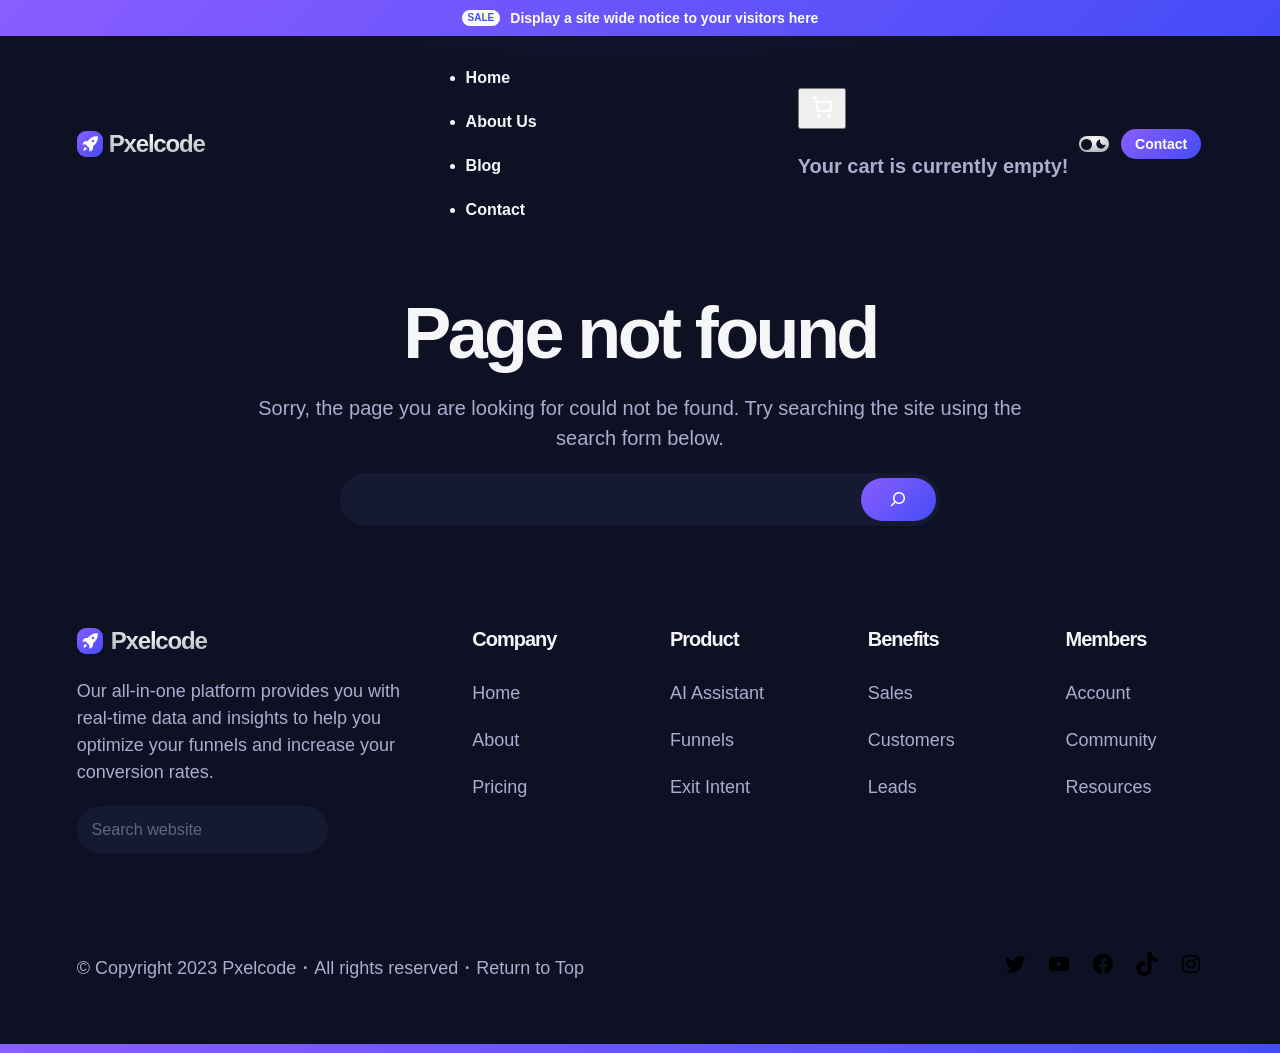
<file: assets/vendors/fonts/star-2.html>
<!DOCTYPE html>
<html lang="en-US">
<head>
	<meta charset="UTF-8" />
	<meta name="viewport" content="width=device-width, initial-scale=1" />
<meta name='robots' content='max-image-preview:large' />
<title>Page not found &#8211; Pxelcode</title>
<link rel="alternate" type="application/rss+xml" title="Pxelcode &raquo; Feed" href="https://pxelcode.com/feed/" />
<link rel="alternate" type="application/rss+xml" title="Pxelcode &raquo; Comments Feed" href="https://pxelcode.com/comments/feed/" />
<style id='wp-block-paragraph-inline-css'>
.is-small-text{font-size:.875em}.is-regular-text{font-size:1em}.is-large-text{font-size:2.25em}.is-larger-text{font-size:3em}.has-drop-cap:not(:focus):first-letter{float:left;font-size:8.4em;font-style:normal;font-weight:100;line-height:.68;margin:.05em .1em 0 0;text-transform:uppercase}body.rtl .has-drop-cap:not(:focus):first-letter{float:none;margin-left:.1em}p.has-drop-cap.has-background{overflow:hidden}p.has-background{padding:1.25em 2.375em}:where(p.has-text-color:not(.has-link-color)) a{color:inherit}p.has-text-align-left[style*="writing-mode:vertical-lr"],p.has-text-align-right[style*="writing-mode:vertical-rl"]{rotate:180deg}
</style>
<style id='wp-block-group-inline-css'>
.wp-block-group{box-sizing:border-box}
.wp-block-group{margin-top: 0px;margin-bottom: 0px;}
.wp-block-column>.wp-block-group{max-width:100% !important}:where(.wp-block-group.has-background){padding:0}
</style>
<link rel='stylesheet' id='wp-block-image-css' href='https://pxelcode.com/wp-includes/blocks/image/style.min.css?ver=6.4.1' media='all' />
<style id='wp-block-image-inline-css'>
.wp-block-image{margin-top: 0;margin-right: 0;margin-bottom: 0;margin-left: 0;padding-top: 0;padding-right: 0;padding-bottom: 0;padding-left: 0;}.wp-block-image img, .wp-block-image .wp-block-image__crop-area, .wp-block-image .components-placeholder{border-radius: var(--wp--custom--border--radius, inherit);}
.wp-block-image{display:flex;flex-wrap:wrap}.wp-block-image:not(.is-placeholder){border:0 !important}.wp-block-image:not(.is-style-icon)>div{max-width:100% !important}.wp-block-image svg{max-width:100%}.wp-block-image:not(.is-placeholder) svg:not(.components-placeholder__illustration){height:auto}.wp-block-image a{display:inherit}figure.wp-block-image{text-align:center}figure.wp-block-image.aligncenter{display:block}figure.wp-block-image img{display:block;height:auto;max-width:100%;margin-left:auto;margin-right:auto}
</style>
<style id='wp-block-site-title-inline-css'>
.wp-block-site-title a{color:inherit}
.wp-block-site-title{color: var(--wp--preset--color--heading);margin-bottom: 0;text-decoration: none;}
.wp-block-site-title a{color:inherit;text-decoration:inherit;white-space:nowrap !important}.wp-block-site-title{word-break:break-word}.wp-block-site-title[class*="-gradient-background"]:not(.has-text-color),.wp-block-site-title[style*="-gradient("]:not(.has-text-color){-webkit-background-clip:text !important;-webkit-text-fill-color:transparent;-webkit-box-decoration-break:clone;box-decoration-break:clone;color:inherit;padding:0}
</style>
<style id='wp-block-navigation-link-inline-css'>
.wp-block-navigation .wp-block-navigation-item__label{overflow-wrap:break-word}.wp-block-navigation .wp-block-navigation-item__description{display:none}
</style>
<link rel='stylesheet' id='wp-block-navigation-css' href='https://pxelcode.com/wp-includes/blocks/navigation/style.min.css?ver=6.4.1' media='all' />
<style id='wp-block-navigation-inline-css'>
.wp-block-navigation-is-layout-flow > :first-child:first-child{margin-block-start: 0;}.wp-block-navigation-is-layout-flow > :last-child:last-child{margin-block-end: 0;}.wp-block-navigation-is-layout-flow > *{margin-block-start: 1em;margin-block-end: 0;}.wp-block-navigation-is-layout-constrained > :first-child:first-child{margin-block-start: 0;}.wp-block-navigation-is-layout-constrained > :last-child:last-child{margin-block-end: 0;}.wp-block-navigation-is-layout-constrained > *{margin-block-start: 1em;margin-block-end: 0;}.wp-block-navigation-is-layout-flex{gap: 1em;}.wp-block-navigation-is-layout-grid{gap: 1em;}
.wp-block-navigation a:where(:not(.wp-element-button)){color: inherit;}
.wp-block-navigation a{text-decoration:inherit}@media (max-width: 782px){.wp-block-navigation{font-size:1em}}.wp-block-navigation .wp-block-navigation-item:not(.has-background){background:transparent}.wp-block-navigation .wp-block-navigation-item__content{display:flex;padding:0}.wp-block-navigation .wp-block-navigation-item__content.wp-block-navigation-submenu__toggle{padding-left:0;padding-right:0}.wp-block-navigation .wp-block-pages-list__item{width:auto}.wp-block-navigation:not(.is-responsive){margin:auto}.wp-block-navigation__responsive-container-close,.wp-block-navigation__responsive-container-open{background:transparent !important;color:currentcolor !important}.wp-block-navigation__responsive-container-close svg,.wp-block-navigation__responsive-container-open svg{width:30px;height:30px}.wp-block-navigation__responsive-container.is-menu-open{padding:var(--wp--preset--spacing--md);min-height:100vh}.wp-block-navigation:not(.has-background) .wp-block-navigation__responsive-container.is-menu-open{background:var(--wp--custom--body--background, #fff);color:currentcolor}.has-modal-open .admin-bar .wp-block-navigation__responsive-dialog{margin-top:46px}.wp-block-navigation:not(.is-vertical) .wp-block-navigation-item{margin-bottom:0}@media (max-width: 782px){.wp-block-navigation:not(.is-vertical) .wp-block-navigation-item:not(.has-child){margin-bottom:var(--wp--style--block-gap, 1em)}}.wp-block-navigation.is-vertical .wp-block-navigation__submenu-icon{display:none}.wp-block-navigation.is-vertical .wp-block-navigation-item{padding:0;flex-wrap:wrap;margin-bottom:var(--wp--style--block-gap, 1em)}.wp-block-navigation.is-vertical .has-child{margin-bottom:0}.wp-block-navigation.is-vertical .has-child .wp-block-navigation__submenu-container{position:relative;height:auto;opacity:1;visibility:visible;width:100%;background-color:transparent !important;left:auto;top:auto;padding:0}.wp-block-navigation.is-vertical .has-child>.wp-block-pages-list__item__link{margin-bottom:var(--wp--style--block-gap, 1em)}.wp-block-navigation__responsive-container .wp-block-navigation-link a:hover,.wp-block-navigation__responsive-container .wp-block-navigation-link a:focus{color:var(--wp--preset--color--primary)}:where(.wp-block-navigation.has-background .wp-block-navigation-item a:not(.wp-element-button)),.wp-block-navigation ul.has-background{padding:0}@media (max-width: 782px){.wp-block-navigation .wp-block-navigation-item.has-child{padding-bottom:0}.wp-block-navigation__submenu-container{gap:var(--wp--custom--submenu--gap);padding:calc(var(--wp--style--block-gap, 1em) / 2) 0 0}.wp-block-navigation__responsive-container .wp-block-navigation__submenu-container{padding-left:0 !important;padding-right:0 !important}}@media (min-width: 600px){.wp-block-navigation__responsive-container-open:not(.always-shown){display:flex}.wp-block-navigation__responsive-container:not(.hidden-by-default):not(.is-menu-open) .wp-block-navigation__responsive-container-close{display:flex}.wp-block-navigation__responsive-container:not(.hidden-by-default):not(.is-menu-open){display:none;width:initial;position:initial;z-index:auto;background-color:inherit}}@media (min-width: 782px){ul.wp-block-navigation__container>li,ul.wp-block-page-list>li{padding:calc(var(--wp--style--block-gap, 1em) / 2) 0}.is-vertical ul li{padding:0}.wp-block-navigation__responsive-container-open:not(.always-shown){display:none !important}.wp-block-navigation__responsive-container:not(.hidden-by-default):not(.is-menu-open) .wp-block-navigation__responsive-container-close{display:none}.wp-block-navigation__responsive-container:not(.hidden-by-default):not(.is-menu-open){display:block;width:100%;position:relative;z-index:auto;background-color:inherit}.wp-block-navigation-item__label{white-space:nowrap !important}.wp-block-navigation__submenu-container .wp-block-navigation-item__label{white-space:pre-wrap !important}.wp-block-navigation__submenu-container::before{content:"";position:absolute;backdrop-filter:var(--wp--custom--surface--backdrop-filter, none);inset:0 !important;width:100% !important;background:var(--wp--custom--surface-overlay--background, transparent);opacity:1;border-radius:inherit;pointer-events:none}}.wp-block-navigation__submenu-container{border:none;border-radius:var(--wp--custom--submenu--border-radius, var(--wp--custom--border--radius));gap:var(--wp--custom--submenu--gap)}.wp-block-navigation__submenu-container .wp-block-navigation-item{padding:0.5em 1em}.wp-block-navigation__submenu-container .wp-block-navigation-item:first-of-type{padding-top:1em;border-top-left-radius:inherit;border-top-right-radius:inherit}.wp-block-navigation__submenu-container .wp-block-navigation-item:last-of-type{padding-bottom:1em;border-bottom-left-radius:inherit;border-bottom-right-radius:inherit}.wp-block-navigation__submenu-icon{background:transparent !important}.wp-block-navigation .wp-block-navigation-item__content.wp-block-navigation-submenu__toggle{padding-right:.75em}.wp-block-navigation-submenu__toggle{font-weight:inherit}.wp-block-navigation:not(.has-background) .wp-block-navigation__submenu-container{border:0;background:transparent;color:inherit}@media (max-width: 782px){.open-on-click{margin-bottom:var(--wp--style--block-gap, 1em) !important}.open-on-click .wp-block-navigation-submenu__toggle .wp-block-navigation__submenu-icon{display:flex !important;width:2em}.open-on-click .wp-block-navigation-submenu__toggle ~ .wp-block-navigation__submenu-container{display:none !important}.open-on-click .wp-block-navigation-submenu__toggle[aria-expanded="true"] ~ .wp-block-navigation__submenu-container{display:flex !important}}
</style>
<link rel='stylesheet' id='wc-blocks-style-css' href='https://pxelcode.com/wp-content/plugins/woo-gutenberg-products-block/build/wc-blocks.css?ver=11.1.0' media='all' />
<link rel='stylesheet' id='wc-blocks-style-mini-cart-contents-css' href='https://pxelcode.com/wp-content/plugins/woo-gutenberg-products-block/build/mini-cart-contents.css?ver=11.1.0' media='all' />
<link rel='stylesheet' id='wc-blocks-packages-style-css' href='https://pxelcode.com/wp-content/plugins/woo-gutenberg-products-block/build/packages-style.css?ver=11.1.0' media='all' />
<link rel='stylesheet' id='wc-blocks-style-mini-cart-css' href='https://pxelcode.com/wp-content/plugins/woo-gutenberg-products-block/build/mini-cart.css?ver=11.1.0' media='all' />
<style id='wp-block-button-inline-css'>
.wp-block-button__link{box-sizing:border-box;cursor:pointer;display:inline-block;text-align:center;word-break:break-word}.wp-block-button__link.aligncenter{text-align:center}.wp-block-button__link.alignright{text-align:right}:where(.wp-block-button__link){border-radius:9999px;box-shadow:none;padding:calc(.667em + 2px) calc(1.333em + 2px);text-decoration:none}.wp-block-button[style*=text-decoration] .wp-block-button__link{text-decoration:inherit}.wp-block-buttons>.wp-block-button.has-custom-width{max-width:none}.wp-block-buttons>.wp-block-button.has-custom-width .wp-block-button__link{width:100%}.wp-block-buttons>.wp-block-button.has-custom-font-size .wp-block-button__link{font-size:inherit}.wp-block-buttons>.wp-block-button.wp-block-button__width-25{width:calc(25% - var(--wp--style--block-gap, .5em)*.75)}.wp-block-buttons>.wp-block-button.wp-block-button__width-50{width:calc(50% - var(--wp--style--block-gap, .5em)*.5)}.wp-block-buttons>.wp-block-button.wp-block-button__width-75{width:calc(75% - var(--wp--style--block-gap, .5em)*.25)}.wp-block-buttons>.wp-block-button.wp-block-button__width-100{flex-basis:100%;width:100%}.wp-block-buttons.is-vertical>.wp-block-button.wp-block-button__width-25{width:25%}.wp-block-buttons.is-vertical>.wp-block-button.wp-block-button__width-50{width:50%}.wp-block-buttons.is-vertical>.wp-block-button.wp-block-button__width-75{width:75%}.wp-block-button.is-style-squared,.wp-block-button__link.wp-block-button.is-style-squared{border-radius:0}.wp-block-button.no-border-radius,.wp-block-button__link.no-border-radius{border-radius:0!important}.wp-block-button .wp-block-button__link.is-style-outline,.wp-block-button.is-style-outline>.wp-block-button__link{border:2px solid;padding:.667em 1.333em}.wp-block-button .wp-block-button__link.is-style-outline:not(.has-text-color),.wp-block-button.is-style-outline>.wp-block-button__link:not(.has-text-color){color:currentColor}.wp-block-button .wp-block-button__link.is-style-outline:not(.has-background),.wp-block-button.is-style-outline>.wp-block-button__link:not(.has-background){background-color:transparent;background-image:none}.wp-block-button .wp-block-button__link:where(.has-border-color){border-width:initial}.wp-block-button .wp-block-button__link:where([style*=border-top-color]){border-top-width:medium}.wp-block-button .wp-block-button__link:where([style*=border-right-color]){border-right-width:medium}.wp-block-button .wp-block-button__link:where([style*=border-bottom-color]){border-bottom-width:medium}.wp-block-button .wp-block-button__link:where([style*=border-left-color]){border-left-width:medium}.wp-block-button .wp-block-button__link:where([style*=border-style]){border-width:initial}.wp-block-button .wp-block-button__link:where([style*=border-top-style]){border-top-width:medium}.wp-block-button .wp-block-button__link:where([style*=border-right-style]){border-right-width:medium}.wp-block-button .wp-block-button__link:where([style*=border-bottom-style]){border-bottom-width:medium}.wp-block-button .wp-block-button__link:where([style*=border-left-style]){border-left-width:medium}
.wp-block-button{transition:var(--wp--custom--transition);line-height:1;border-style:none}.wp-block-button:active,.wp-block-button:hover,.wp-block-button:focus{opacity:var(--wp--custom--button--hover-opacity, 0.82)}.wp-block-button__link{display:inline-flex}
</style>
<style id='wp-block-buttons-inline-css'>
.wp-block-buttons.is-vertical{flex-direction:column}.wp-block-buttons.is-vertical>.wp-block-button:last-child{margin-bottom:0}.wp-block-buttons>.wp-block-button{display:inline-block;margin:0}.wp-block-buttons.is-content-justification-left{justify-content:flex-start}.wp-block-buttons.is-content-justification-left.is-vertical{align-items:flex-start}.wp-block-buttons.is-content-justification-center{justify-content:center}.wp-block-buttons.is-content-justification-center.is-vertical{align-items:center}.wp-block-buttons.is-content-justification-right{justify-content:flex-end}.wp-block-buttons.is-content-justification-right.is-vertical{align-items:flex-end}.wp-block-buttons.is-content-justification-space-between{justify-content:space-between}.wp-block-buttons.aligncenter{text-align:center}.wp-block-buttons:not(.is-content-justification-space-between,.is-content-justification-right,.is-content-justification-left,.is-content-justification-center) .wp-block-button.aligncenter{margin-left:auto;margin-right:auto;width:100%}.wp-block-buttons[style*=text-decoration] .wp-block-button,.wp-block-buttons[style*=text-decoration] .wp-block-button__link{text-decoration:inherit}.wp-block-buttons.has-custom-font-size .wp-block-button__link{font-size:inherit}.wp-block-button.aligncenter{text-align:center}
.wp-block-buttons-is-layout-flow > :first-child:first-child{margin-block-start: 0;}.wp-block-buttons-is-layout-flow > :last-child:last-child{margin-block-end: 0;}.wp-block-buttons-is-layout-flow > *{margin-block-start: var(--wp--preset--spacing--xs);margin-block-end: 0;}.wp-block-buttons-is-layout-constrained > :first-child:first-child{margin-block-start: 0;}.wp-block-buttons-is-layout-constrained > :last-child:last-child{margin-block-end: 0;}.wp-block-buttons-is-layout-constrained > *{margin-block-start: var(--wp--preset--spacing--xs);margin-block-end: 0;}.wp-block-buttons-is-layout-flex{gap: var(--wp--preset--spacing--xs);}.wp-block-buttons-is-layout-grid{gap: var(--wp--preset--spacing--xs);}
</style>
<style id='wp-block-template-part-inline-css'>
.wp-block-template-part{margin-top: 0;margin-right: 0;margin-bottom: 0;margin-left: 0;}
.wp-block-template-part{width:100%}header.wp-block-template-part{z-index:3}footer.wp-block-template-part{display:flex;flex-wrap:wrap;align-items:flex-end;justify-content:center}footer.wp-block-template-part>*{width:100%}@media (min-width: 600px){.wp-block-post-template.is-flex-container.is-flex-container.columns-2>li{width:calc(50% - (var(--wp--custom--spacing--gap) * 0.5))}}
</style>
<style id='wp-block-heading-inline-css'>
h1.has-background,h2.has-background,h3.has-background,h4.has-background,h5.has-background,h6.has-background{padding:1.25em 2.375em}h1.has-text-align-left[style*=writing-mode]:where([style*=vertical-lr]),h1.has-text-align-right[style*=writing-mode]:where([style*=vertical-rl]),h2.has-text-align-left[style*=writing-mode]:where([style*=vertical-lr]),h2.has-text-align-right[style*=writing-mode]:where([style*=vertical-rl]),h3.has-text-align-left[style*=writing-mode]:where([style*=vertical-lr]),h3.has-text-align-right[style*=writing-mode]:where([style*=vertical-rl]),h4.has-text-align-left[style*=writing-mode]:where([style*=vertical-lr]),h4.has-text-align-right[style*=writing-mode]:where([style*=vertical-rl]),h5.has-text-align-left[style*=writing-mode]:where([style*=vertical-lr]),h5.has-text-align-right[style*=writing-mode]:where([style*=vertical-rl]),h6.has-text-align-left[style*=writing-mode]:where([style*=vertical-lr]),h6.has-text-align-right[style*=writing-mode]:where([style*=vertical-rl]){rotate:180deg}
.wp-block-heading{word-break:break-word}.wp-block-heading[class*="-gradient-background"]:not(.has-text-color),.wp-block-heading[style*="-gradient("]:not(.has-text-color){-webkit-background-clip:text !important;-webkit-text-fill-color:transparent;-webkit-box-decoration-break:clone;box-decoration-break:clone;color:inherit;padding:0}
</style>
<style id='wp-block-search-inline-css'>
.wp-block-search__button{margin-left:10px;word-break:normal}.wp-block-search__button.has-icon{line-height:0}.wp-block-search__button svg{fill:currentColor;min-height:24px;min-width:24px;vertical-align:text-bottom}:where(.wp-block-search__button){border:1px solid #ccc;padding:6px 10px}.wp-block-search__inside-wrapper{display:flex;flex:auto;flex-wrap:nowrap;max-width:100%}.wp-block-search__label{width:100%}.wp-block-search__input{-webkit-appearance:initial;appearance:none;border:1px solid #949494;flex-grow:1;margin-left:0;margin-right:0;min-width:3rem;padding:8px;text-decoration:unset!important}.wp-block-search.wp-block-search__button-only .wp-block-search__button{flex-shrink:0;margin-left:0;max-width:calc(100% - 100px)}:where(.wp-block-search__button-inside .wp-block-search__inside-wrapper){border:1px solid #949494;box-sizing:border-box;padding:4px}:where(.wp-block-search__button-inside .wp-block-search__inside-wrapper) .wp-block-search__input{border:none;border-radius:0;padding:0 4px}:where(.wp-block-search__button-inside .wp-block-search__inside-wrapper) .wp-block-search__input:focus{outline:none}:where(.wp-block-search__button-inside .wp-block-search__inside-wrapper) :where(.wp-block-search__button){padding:4px 8px}.wp-block-search.aligncenter .wp-block-search__inside-wrapper{margin:auto}.wp-block-search__button-behavior-expand .wp-block-search__inside-wrapper{min-width:0!important;transition-property:width}.wp-block-search__button-behavior-expand .wp-block-search__input{flex-basis:100%;transition-duration:.3s}.wp-block-search__button-behavior-expand.wp-block-search__searchfield-hidden,.wp-block-search__button-behavior-expand.wp-block-search__searchfield-hidden .wp-block-search__inside-wrapper{overflow:hidden}.wp-block-search__button-behavior-expand.wp-block-search__searchfield-hidden .wp-block-search__input{border-left-width:0!important;border-right-width:0!important;flex-basis:0;flex-grow:0;margin:0;min-width:0!important;padding-left:0!important;padding-right:0!important;width:0!important}.wp-block[data-align=right] .wp-block-search__button-behavior-expand .wp-block-search__inside-wrapper{float:right}
.wp-block-search{padding-top: 0;padding-right: 0;padding-bottom: 0;padding-left: 0;}
.wp-block-search{flex-wrap:wrap;line-height:1}.wp-block-search__button{margin-left:0;display:flex !important}.wp-block-search__button svg{margin:-0.5em 0}.wp-block-search__inside-wrapper{position:relative;gap:var(--wp--style--block-gap, 1em)}.wp-block-search__input{margin-bottom:0 !important;border:var(--wp--custom--input--border, var(--wp--custom--border, 0))}.wp-block-search__label{margin-bottom:var(--wp--style--block-gap, 1em)}.wp-block-search__button-inside .wp-block-search__inside-wrapper{gap:0;border:0;padding:0}.wp-block-search__button-inside .wp-block-search__input{width:100%;max-width:100%;padding:var(--wp--custom--input--padding, 0.5em 1em);padding-right:var(--wp--preset--spacing--md, 3em);border:var(--wp--custom--input--border, var(--wp--custom--border, 0));border-radius:var(--wp--custom--border--radius)}.wp-block-search__button-inside .wp-block-search__button{position:absolute;right:0.25em;top:0.25em;bottom:0.25em;height:auto;margin:0}
</style>
<style id='wp-block-column-inline-css'>
.wp-block-column{border-radius: var(--wp--custom--border--radius, inherit);}
</style>
<style id='wp-block-list-inline-css'>
ol,ul{box-sizing:border-box}ol.has-background,ul.has-background{padding:1.25em 2.375em}
ol,ul{border-radius: var(--wp--custom--border--radius);}
.wp-block-list{display:flex;flex-direction:column;gap:var(--wp--custom--list--gap, 0.5em)}
</style>
<style id='wp-block-columns-inline-css'>
.wp-block-columns{align-items:normal!important;box-sizing:border-box;display:flex;flex-wrap:wrap!important}@media (min-width:782px){.wp-block-columns{flex-wrap:nowrap!important}}.wp-block-columns.are-vertically-aligned-top{align-items:flex-start}.wp-block-columns.are-vertically-aligned-center{align-items:center}.wp-block-columns.are-vertically-aligned-bottom{align-items:flex-end}@media (max-width:781px){.wp-block-columns:not(.is-not-stacked-on-mobile)>.wp-block-column{flex-basis:100%!important}}@media (min-width:782px){.wp-block-columns:not(.is-not-stacked-on-mobile)>.wp-block-column{flex-basis:0;flex-grow:1}.wp-block-columns:not(.is-not-stacked-on-mobile)>.wp-block-column[style*=flex-basis]{flex-grow:0}}.wp-block-columns.is-not-stacked-on-mobile{flex-wrap:nowrap!important}.wp-block-columns.is-not-stacked-on-mobile>.wp-block-column{flex-basis:0;flex-grow:1}.wp-block-columns.is-not-stacked-on-mobile>.wp-block-column[style*=flex-basis]{flex-grow:0}:where(.wp-block-columns){margin-bottom:1.75em}:where(.wp-block-columns.has-background){padding:1.25em 2.375em}.wp-block-column{flex-grow:1;min-width:0;overflow-wrap:break-word;word-break:break-word}.wp-block-column.is-vertically-aligned-top{align-self:flex-start}.wp-block-column.is-vertically-aligned-center{align-self:center}.wp-block-column.is-vertically-aligned-bottom{align-self:flex-end}.wp-block-column.is-vertically-aligned-stretch{align-self:stretch}.wp-block-column.is-vertically-aligned-bottom,.wp-block-column.is-vertically-aligned-center,.wp-block-column.is-vertically-aligned-top{width:100%}
.wp-block-columns{border-radius: var(--wp--custom--border--radius);margin-bottom: 0;}
</style>
<style id='wp-block-social-link-inline-css'>
.wp-block-social-link{transition:var(--wp--custom--transition)}.wp-block-social-link.has-text-color:hover{transform:none;opacity:var(--wp--custom--button--hover-opacity, 0.82)}
</style>
<link rel='stylesheet' id='wp-block-social-links-css' href='https://pxelcode.com/wp-includes/blocks/social-links/style.min.css?ver=6.4.1' media='all' />
<style id='wp-block-social-links-inline-css'>
.wp-block-social-links{color: inherit;padding-left: 0;}
.wp-block-social-link{list-style-type:none}
</style>
<style id='wp-block-spacer-inline-css'>
.wp-block-spacer{clear:both}
.wp-block-spacer{width:100%;position:relative}
</style>
<style id='wp-emoji-styles-inline-css'>

	img.wp-smiley, img.emoji {
		display: inline !important;
		border: none !important;
		box-shadow: none !important;
		height: 1em !important;
		width: 1em !important;
		margin: 0 0.07em !important;
		vertical-align: -0.1em !important;
		background: none !important;
		padding: 0 !important;
	}
</style>
<style id='wp-block-library-inline-css'>
:root{--wp-admin-theme-color:#007cba;--wp-admin-theme-color--rgb:0,124,186;--wp-admin-theme-color-darker-10:#006ba1;--wp-admin-theme-color-darker-10--rgb:0,107,161;--wp-admin-theme-color-darker-20:#005a87;--wp-admin-theme-color-darker-20--rgb:0,90,135;--wp-admin-border-width-focus:2px;--wp-block-synced-color:#7a00df;--wp-block-synced-color--rgb:122,0,223}@media (min-resolution:192dpi){:root{--wp-admin-border-width-focus:1.5px}}.wp-element-button{cursor:pointer}:root{--wp--preset--font-size--normal:16px;--wp--preset--font-size--huge:42px}:root .has-very-light-gray-background-color{background-color:#eee}:root .has-very-dark-gray-background-color{background-color:#313131}:root .has-very-light-gray-color{color:#eee}:root .has-very-dark-gray-color{color:#313131}:root .has-vivid-green-cyan-to-vivid-cyan-blue-gradient-background{background:linear-gradient(135deg,#00d084,#0693e3)}:root .has-purple-crush-gradient-background{background:linear-gradient(135deg,#34e2e4,#4721fb 50%,#ab1dfe)}:root .has-hazy-dawn-gradient-background{background:linear-gradient(135deg,#faaca8,#dad0ec)}:root .has-subdued-olive-gradient-background{background:linear-gradient(135deg,#fafae1,#67a671)}:root .has-atomic-cream-gradient-background{background:linear-gradient(135deg,#fdd79a,#004a59)}:root .has-nightshade-gradient-background{background:linear-gradient(135deg,#330968,#31cdcf)}:root .has-midnight-gradient-background{background:linear-gradient(135deg,#020381,#2874fc)}.has-regular-font-size{font-size:1em}.has-larger-font-size{font-size:2.625em}.has-normal-font-size{font-size:var(--wp--preset--font-size--normal)}.has-huge-font-size{font-size:var(--wp--preset--font-size--huge)}.has-text-align-center{text-align:center}.has-text-align-left{text-align:left}.has-text-align-right{text-align:right}#end-resizable-editor-section{display:none}.aligncenter{clear:both}.items-justified-left{justify-content:flex-start}.items-justified-center{justify-content:center}.items-justified-right{justify-content:flex-end}.items-justified-space-between{justify-content:space-between}.screen-reader-text{clip:rect(1px,1px,1px,1px);word-wrap:normal!important;border:0;-webkit-clip-path:inset(50%);clip-path:inset(50%);height:1px;margin:-1px;overflow:hidden;padding:0;position:absolute;width:1px}.screen-reader-text:focus{clip:auto!important;background-color:#ddd;-webkit-clip-path:none;clip-path:none;color:#444;display:block;font-size:1em;height:auto;left:5px;line-height:normal;padding:15px 23px 14px;text-decoration:none;top:5px;width:auto;z-index:100000}html :where(.has-border-color){border-style:solid}html :where([style*=border-top-color]){border-top-style:solid}html :where([style*=border-right-color]){border-right-style:solid}html :where([style*=border-bottom-color]){border-bottom-style:solid}html :where([style*=border-left-color]){border-left-style:solid}html :where([style*=border-width]){border-style:solid}html :where([style*=border-top-width]){border-top-style:solid}html :where([style*=border-right-width]){border-right-style:solid}html :where([style*=border-bottom-width]){border-bottom-style:solid}html :where([style*=border-left-width]){border-left-style:solid}html :where(img[class*=wp-image-]){height:auto;max-width:100%}:where(figure){margin:0 0 1em}html :where(.is-position-sticky){--wp-admin--admin-bar--position-offset:var(--wp-admin--admin-bar--height,0px)}@media screen and (max-width:600px){html :where(.is-position-sticky){--wp-admin--admin-bar--position-offset:0px}}
</style>
<style id='global-styles-inline-css'>
body{--wp--preset--color--black: #000000;--wp--preset--color--cyan-bluish-gray: #abb8c3;--wp--preset--color--white: #ffffff;--wp--preset--color--pale-pink: #f78da7;--wp--preset--color--vivid-red: #cf2e2e;--wp--preset--color--luminous-vivid-orange: #ff6900;--wp--preset--color--luminous-vivid-amber: #fcb900;--wp--preset--color--light-green-cyan: #7bdcb5;--wp--preset--color--vivid-green-cyan: #00d084;--wp--preset--color--pale-cyan-blue: #8ed1fc;--wp--preset--color--vivid-cyan-blue: #0693e3;--wp--preset--color--vivid-purple: #9b51e0;--wp--preset--color--primary: #444cf7;--wp--preset--color--primary-light: #444cf777;--wp--preset--color--primary-lighter: #444cf722;--wp--preset--color--secondary: #8a5dff;--wp--preset--color--secondary-light: #8a5dff77;--wp--preset--color--secondary-lighter: #8a5dff22;--wp--preset--color--contrast: #ffffff;--wp--preset--color--heading: #f6f6f9;--wp--preset--color--body: #acacd0;--wp--preset--color--outline: #2b2a5dd6;--wp--preset--color--surface: #7d9aff11;--wp--preset--color--base: #0e1123;--wp--preset--color--lighten: #7d9aff11;--wp--preset--color--current-color: currentColor;--wp--preset--color--inherit: inherit;--wp--preset--color--transparent: rgba(0,0,0,0);--wp--preset--gradient--vivid-cyan-blue-to-vivid-purple: linear-gradient(135deg,rgba(6,147,227,1) 0%,rgb(155,81,224) 100%);--wp--preset--gradient--light-green-cyan-to-vivid-green-cyan: linear-gradient(135deg,rgb(122,220,180) 0%,rgb(0,208,130) 100%);--wp--preset--gradient--luminous-vivid-amber-to-luminous-vivid-orange: linear-gradient(135deg,rgba(252,185,0,1) 0%,rgba(255,105,0,1) 100%);--wp--preset--gradient--luminous-vivid-orange-to-vivid-red: linear-gradient(135deg,rgba(255,105,0,1) 0%,rgb(207,46,46) 100%);--wp--preset--gradient--very-light-gray-to-cyan-bluish-gray: linear-gradient(135deg,rgb(238,238,238) 0%,rgb(169,184,195) 100%);--wp--preset--gradient--cool-to-warm-spectrum: linear-gradient(135deg,rgb(74,234,220) 0%,rgb(151,120,209) 20%,rgb(207,42,186) 40%,rgb(238,44,130) 60%,rgb(251,105,98) 80%,rgb(254,248,76) 100%);--wp--preset--gradient--blush-light-purple: linear-gradient(135deg,rgb(255,206,236) 0%,rgb(152,150,240) 100%);--wp--preset--gradient--blush-bordeaux: linear-gradient(135deg,rgb(254,205,165) 0%,rgb(254,45,45) 50%,rgb(107,0,62) 100%);--wp--preset--gradient--luminous-dusk: linear-gradient(135deg,rgb(255,203,112) 0%,rgb(199,81,192) 50%,rgb(65,88,208) 100%);--wp--preset--gradient--pale-ocean: linear-gradient(135deg,rgb(255,245,203) 0%,rgb(182,227,212) 50%,rgb(51,167,181) 100%);--wp--preset--gradient--electric-grass: linear-gradient(135deg,rgb(202,248,128) 0%,rgb(113,206,126) 100%);--wp--preset--gradient--midnight: linear-gradient(135deg,rgb(2,3,129) 0%,rgb(40,116,252) 100%);--wp--preset--gradient--primary: linear-gradient(135deg,var(--wp--preset--color--secondary),var(--wp--preset--color--primary));--wp--preset--gradient--primary-light: linear-gradient(135deg,var(--wp--preset--color--secondary-light),var(--wp--preset--color--primary-light));--wp--preset--gradient--primary-lighter: linear-gradient(135deg,var(--wp--preset--color--secondary-lighter),var(--wp--preset--color--primary-lighter));--wp--preset--gradient--glow-up: radial-gradient(45% 100% at 45% 100%, var(--wp--preset--color--secondary) 0%, transparent 100%),radial-gradient(45% 100% at 55% 100%, var(--wp--preset--color--primary) 0%, transparent 100%);--wp--preset--gradient--circle: radial-gradient(40% 40% at 40% 40%, var(--wp--preset--color--primary-lighter) 0%, transparent 100%),radial-gradient(40% 40% at 60% 60%, var(--wp--preset--color--secondary-lighter) 0%, transparent 100%);--wp--preset--gradient--light-bulb: radial-gradient(75% 150% at 50% -100%, var(--wp--preset--color--primary-lighter) 0%, transparent 100%);--wp--preset--gradient--pie-chart: conic-gradient(var(--wp--preset--color--surface) 0% 35%, var(--wp--preset--color--outline) 35% 60%, var(--wp--preset--color--primary-light) 60% 100%);--wp--preset--gradient--fade-left: linear-gradient(90deg,#0e1123 0%,#0e112300 100%);--wp--preset--gradient--fade-right: linear-gradient(-90deg,#0e1123 0%,#0e112300 100%);--wp--preset--gradient--ghost-text: var(--wp--preset--color--contrast);--wp--preset--gradient--heading: radial-gradient(250% 250% at 50% 25%, var(--wp--preset--color--contrast) 0%, transparent 100%);--wp--preset--font-size--small: 13px;--wp--preset--font-size--medium: 20px;--wp--preset--font-size--large: 36px;--wp--preset--font-size--x-large: 42px;--wp--preset--font-size--99: clamp(60px,9.9vw,99px);--wp--preset--font-size--90: clamp(54px,9vw,90px);--wp--preset--font-size--81: clamp(51px,8.1vw,81px);--wp--preset--font-size--72: clamp(48px,7.2vw,72px);--wp--preset--font-size--60: clamp(45px,6vw,60px);--wp--preset--font-size--54: clamp(42px,6vw,54px);--wp--preset--font-size--48: clamp(36px,4.8vw,48px);--wp--preset--font-size--42: clamp(27px,4.2vw,42px);--wp--preset--font-size--36: clamp(24px,3.6vw,36px);--wp--preset--font-size--30: clamp(21px,3vw,30px);--wp--preset--font-size--27: clamp(24px,2.7vw,27px);--wp--preset--font-size--24: clamp(22px,2.4vw,24px);--wp--preset--font-size--22: clamp(20px,2.2vw,22px);--wp--preset--font-size--20: clamp(18px,2vw,20px);--wp--preset--font-size--18: clamp(16px,1.8vw,18px);--wp--preset--font-size--16: clamp(14px,1.6vw,16px);--wp--preset--font-size--14: clamp(12px,1.4vw,14px);--wp--preset--font-family--sans-serif: -apple-system, BlinkMacSystemFont, avenir next, avenir, segoe ui, helvetica neue, helvetica, Cantarell, Ubuntu, roboto, noto, arial, sans-serif;--wp--preset--font-family--serif: Iowan Old Style, Apple Garamond, Baskerville, Times New Roman, Droid Serif, Times, Source Serif Pro, serif, Apple Color Emoji, Segoe UI Emoji, Segoe UI Symbol;--wp--preset--font-family--monospace: Menlo, Consolas, Monaco, Liberation Mono, Lucida Console, monospace;--wp--preset--font-family--albert-sans: Albert Sans, sans-serif;--wp--preset--spacing--xxs: clamp(8px,1vw,10px);--wp--preset--spacing--xs: var(--wp--preset--font-size--20);--wp--preset--spacing--sm: var(--wp--preset--font-size--30);--wp--preset--spacing--md: var(--wp--preset--font-size--42);--wp--preset--spacing--lg: var(--wp--preset--font-size--60);--wp--preset--spacing--xl: var(--wp--preset--font-size--81);--wp--preset--spacing--xxl: clamp(81px,12vw,120px);--wp--preset--shadow--natural: 6px 6px 9px rgba(0, 0, 0, 0.2);--wp--preset--shadow--deep: 12px 12px 50px rgba(0, 0, 0, 0.4);--wp--preset--shadow--sharp: 6px 6px 0px rgba(0, 0, 0, 0.2);--wp--preset--shadow--outlined: 6px 6px 0px -3px rgba(255, 255, 255, 1), 6px 6px rgba(0, 0, 0, 1);--wp--preset--shadow--crisp: 6px 6px 0px rgba(0, 0, 0, 1);--wp--custom--spacing--gap: var(--wp--style--block-gap);--wp--custom--border--width: 1px;--wp--custom--border--style: solid;--wp--custom--border--color: var(--wp--preset--color--custom-outline,var(--wp--preset--color--outline));--wp--custom--border--radius: 30px;--wp--custom--box-shadow--inset: ;--wp--custom--box-shadow--x: 0;--wp--custom--box-shadow--y: 5px;--wp--custom--box-shadow--blur: 30px;--wp--custom--box-shadow--spread: 0;--wp--custom--box-shadow--color: var(--wp--preset--color--custom-shadow,rgba(100,110,120,0.1));--wp--custom--box-shadow--hover--inset: ;--wp--custom--box-shadow--hover--y: 10px;--wp--custom--font-weight--black: 900;--wp--custom--font-weight--extra-bold: 800;--wp--custom--font-weight--bold: 700;--wp--custom--font-weight--semi-bold: 600;--wp--custom--font-weight--medium: 500;--wp--custom--font-weight--regular: 400;--wp--custom--font-weight--light: 300;--wp--custom--font-weight--extra-light: 200;--wp--custom--font-weight--thin: 100;--wp--custom--transition: all 0.2s ease;--wp--custom--dark-mode: ;--wp--custom--surface--border-color: transparent;--wp--custom--surface--box-shadow: 0 5px 30px rgba(0,10,20,0.033);--wp--custom--surface--background: var(--wp--preset--color--surface);--wp--custom--surface--backdrop-filter: blur(10px);--wp--custom--surface--border-radius: var(--wp--custom--border--radius);--wp--custom--surface--border--top: 1px solid var(--wp--preset--color--outline);--wp--custom--surface--border--right: 1px solid var(--wp--preset--color--outline);--wp--custom--surface--border--bottom: 0;--wp--custom--surface--border--left: 0;--wp--custom--surface--surface--background: var(--wp--preset--color--lighten);--wp--custom--button-outline--color: var(--wp--preset--color--heading,inherit);--wp--custom--button-ghost--color: var(--wp--preset--color--primary);--wp--custom--icon--color: var(--wp--preset--gradient--primary);--wp--custom--light-mode--palette--contrast: #0e1123;--wp--custom--light-mode--palette--heading: #1d243c;--wp--custom--light-mode--palette--body: #3f4c7c;--wp--custom--light-mode--palette--outline: #f1f1ff;--wp--custom--light-mode--palette--surface: #6755fb0d;--wp--custom--light-mode--palette--base: #ffffff;--wp--custom--light-mode--palette--lighten: #ffffff99;--wp--custom--light-mode--gradients--fade-left: linear-gradient(90deg,#ffffff 0%,#ffffff00 100%);--wp--custom--light-mode--gradients--fade-right: linear-gradient(-90deg,#ffffff 0%,#ffffff00 100%);--wp--custom--light-mode--gradients--ghost-text: var(--wp--preset--gradient--primary);--wp--custom--light-mode--gradients--heading: radial-gradient(250% 250% at 50% 25%, var(--wp--preset--color--heading) 0%, var(--wp--preset--color--secondary) 100%);--wp--custom--checklist--background: var(--wp--preset--gradient--primary);--wp--custom--submenu--border-radius: 9px;--wp--custom--accordion-toggle-icon--width: 0.66em;--wp--custom--sub-heading--font-size: var(--wp--preset--font-size--18);--wp--custom--sub-heading--font-weight: 500;--wp--custom--sub-heading--text-transform: none;--wp--custom--sub-heading--letter-spacing: normal;--wp--custom--sub-heading--margin-bottom: 2em;--wp--custom--sub-heading--background: var(--wp--preset--gradient--primary);--wp--custom--input--background: var(--wp--preset--color--surface);--wp--custom--input--border: 0;--wp--custom--toggle-switch--inset: 0.25em;--wp--custom--video-button--background: var(--wp--preset--gradient--heading);}body { margin: 0;--wp--style--global--content-size: min(88dvw, 800px);--wp--style--global--wide-size: min(88dvw, 1200px); }.wp-site-blocks > .alignleft { float: left; margin-right: 2em; }.wp-site-blocks > .alignright { float: right; margin-left: 2em; }.wp-site-blocks > .aligncenter { justify-content: center; margin-left: auto; margin-right: auto; }:where(.wp-site-blocks) > * { margin-block-start: var(--wp--preset--spacing--xs); margin-block-end: 0; }:where(.wp-site-blocks) > :first-child:first-child { margin-block-start: 0; }:where(.wp-site-blocks) > :last-child:last-child { margin-block-end: 0; }body { --wp--style--block-gap: var(--wp--preset--spacing--xs); }:where(body .is-layout-flow)  > :first-child:first-child{margin-block-start: 0;}:where(body .is-layout-flow)  > :last-child:last-child{margin-block-end: 0;}:where(body .is-layout-flow)  > *{margin-block-start: var(--wp--preset--spacing--xs);margin-block-end: 0;}:where(body .is-layout-constrained)  > :first-child:first-child{margin-block-start: 0;}:where(body .is-layout-constrained)  > :last-child:last-child{margin-block-end: 0;}:where(body .is-layout-constrained)  > *{margin-block-start: var(--wp--preset--spacing--xs);margin-block-end: 0;}:where(body .is-layout-flex) {gap: var(--wp--preset--spacing--xs);}:where(body .is-layout-grid) {gap: var(--wp--preset--spacing--xs);}body .is-layout-flow > .alignleft{float: left;margin-inline-start: 0;margin-inline-end: 2em;}body .is-layout-flow > .alignright{float: right;margin-inline-start: 2em;margin-inline-end: 0;}body .is-layout-flow > .aligncenter{margin-left: auto !important;margin-right: auto !important;}body .is-layout-constrained > .alignleft{float: left;margin-inline-start: 0;margin-inline-end: 2em;}body .is-layout-constrained > .alignright{float: right;margin-inline-start: 2em;margin-inline-end: 0;}body .is-layout-constrained > .aligncenter{margin-left: auto !important;margin-right: auto !important;}body .is-layout-constrained > :where(:not(.alignleft):not(.alignright):not(.alignfull)){max-width: var(--wp--style--global--content-size);margin-left: auto !important;margin-right: auto !important;}body .is-layout-constrained > .alignwide{max-width: var(--wp--style--global--wide-size);}body .is-layout-flex{display: flex;}body .is-layout-flex{flex-wrap: wrap;align-items: center;}body .is-layout-flex > *{margin: 0;}body .is-layout-grid{display: grid;}body .is-layout-grid > *{margin: 0;}body{background-color: var(--wp--preset--color--base);color: var(--wp--preset--color--body);font-family: var(--wp--preset--font-family--albert-sans);font-size: var(--wp--preset--font-size--20);font-weight: var(--wp--custom--font-weight--regular);line-height: 1.5;padding-top: 0px;padding-right: 0px;padding-bottom: 0px;padding-left: 0px;}a:where(:not(.wp-element-button)){color: inherit;text-decoration: underline;}a:where(:not(.wp-element-button)):hover{color: var(--wp--preset--color--primary);}a:where(:not(.wp-element-button)):focus{color: var(--wp--preset--color--primary);}h1, h2, h3, h4, h5, h6{color: var(--wp--preset--color--heading);font-weight: var(--wp--custom--font-weight--semi-bold);letter-spacing: -0.05em;line-height: 1.1;}h1{font-size: var(--wp--preset--font-size--72);}h2{font-size: var(--wp--preset--font-size--60);}h3{font-size: var(--wp--preset--font-size--54);}h4{font-size: var(--wp--preset--font-size--30);}h5{font-size: var(--wp--preset--font-size--24);}h6{font-size: var(--wp--preset--font-size--20);}.wp-element-button, .wp-block-button__link{background-color: var(--wp--preset--gradient--primary);border-radius: var(--wp--custom--border--radius, inherit);border-width: 0;color: #fff;font-family: inherit;font-size: 90%;font-weight: var(--wp--custom--font-weight--bold);line-height: inherit;padding-top: .9em;padding-right: 1.4em;padding-bottom: .9em;padding-left: 1.4em;text-decoration: none;}.has-black-color{color: var(--wp--preset--color--black) !important;}.has-cyan-bluish-gray-color{color: var(--wp--preset--color--cyan-bluish-gray) !important;}.has-white-color{color: var(--wp--preset--color--white) !important;}.has-pale-pink-color{color: var(--wp--preset--color--pale-pink) !important;}.has-vivid-red-color{color: var(--wp--preset--color--vivid-red) !important;}.has-luminous-vivid-orange-color{color: var(--wp--preset--color--luminous-vivid-orange) !important;}.has-luminous-vivid-amber-color{color: var(--wp--preset--color--luminous-vivid-amber) !important;}.has-light-green-cyan-color{color: var(--wp--preset--color--light-green-cyan) !important;}.has-vivid-green-cyan-color{color: var(--wp--preset--color--vivid-green-cyan) !important;}.has-pale-cyan-blue-color{color: var(--wp--preset--color--pale-cyan-blue) !important;}.has-vivid-cyan-blue-color{color: var(--wp--preset--color--vivid-cyan-blue) !important;}.has-vivid-purple-color{color: var(--wp--preset--color--vivid-purple) !important;}.has-primary-color{color: var(--wp--preset--color--primary) !important;}.has-primary-light-color{color: var(--wp--preset--color--primary-light) !important;}.has-primary-lighter-color{color: var(--wp--preset--color--primary-lighter) !important;}.has-secondary-color{color: var(--wp--preset--color--secondary) !important;}.has-secondary-light-color{color: var(--wp--preset--color--secondary-light) !important;}.has-secondary-lighter-color{color: var(--wp--preset--color--secondary-lighter) !important;}.has-contrast-color{color: var(--wp--preset--color--contrast) !important;}.has-heading-color{color: var(--wp--preset--color--heading) !important;}.has-body-color{color: var(--wp--preset--color--body) !important;}.has-outline-color{color: var(--wp--preset--color--outline) !important;}.has-surface-color{color: var(--wp--preset--color--surface) !important;}.has-base-color{color: var(--wp--preset--color--base) !important;}.has-lighten-color{color: var(--wp--preset--color--lighten) !important;}.has-current-color-color{color: var(--wp--preset--color--current-color) !important;}.has-inherit-color{color: var(--wp--preset--color--inherit) !important;}.has-transparent-color{color: var(--wp--preset--color--transparent) !important;}.has-black-background-color{background-color: var(--wp--preset--color--black) !important;}.has-cyan-bluish-gray-background-color{background-color: var(--wp--preset--color--cyan-bluish-gray) !important;}.has-white-background-color{background-color: var(--wp--preset--color--white) !important;}.has-pale-pink-background-color{background-color: var(--wp--preset--color--pale-pink) !important;}.has-vivid-red-background-color{background-color: var(--wp--preset--color--vivid-red) !important;}.has-luminous-vivid-orange-background-color{background-color: var(--wp--preset--color--luminous-vivid-orange) !important;}.has-luminous-vivid-amber-background-color{background-color: var(--wp--preset--color--luminous-vivid-amber) !important;}.has-light-green-cyan-background-color{background-color: var(--wp--preset--color--light-green-cyan) !important;}.has-vivid-green-cyan-background-color{background-color: var(--wp--preset--color--vivid-green-cyan) !important;}.has-pale-cyan-blue-background-color{background-color: var(--wp--preset--color--pale-cyan-blue) !important;}.has-vivid-cyan-blue-background-color{background-color: var(--wp--preset--color--vivid-cyan-blue) !important;}.has-vivid-purple-background-color{background-color: var(--wp--preset--color--vivid-purple) !important;}.has-primary-background-color{background-color: var(--wp--preset--color--primary) !important;}.has-primary-light-background-color{background-color: var(--wp--preset--color--primary-light) !important;}.has-primary-lighter-background-color{background-color: var(--wp--preset--color--primary-lighter) !important;}.has-secondary-background-color{background-color: var(--wp--preset--color--secondary) !important;}.has-secondary-light-background-color{background-color: var(--wp--preset--color--secondary-light) !important;}.has-secondary-lighter-background-color{background-color: var(--wp--preset--color--secondary-lighter) !important;}.has-contrast-background-color{background-color: var(--wp--preset--color--contrast) !important;}.has-heading-background-color{background-color: var(--wp--preset--color--heading) !important;}.has-body-background-color{background-color: var(--wp--preset--color--body) !important;}.has-outline-background-color{background-color: var(--wp--preset--color--outline) !important;}.has-surface-background-color{background-color: var(--wp--preset--color--surface) !important;}.has-base-background-color{background-color: var(--wp--preset--color--base) !important;}.has-lighten-background-color{background-color: var(--wp--preset--color--lighten) !important;}.has-current-color-background-color{background-color: var(--wp--preset--color--current-color) !important;}.has-inherit-background-color{background-color: var(--wp--preset--color--inherit) !important;}.has-transparent-background-color{background-color: var(--wp--preset--color--transparent) !important;}.has-black-border-color{border-color: var(--wp--preset--color--black) !important;}.has-cyan-bluish-gray-border-color{border-color: var(--wp--preset--color--cyan-bluish-gray) !important;}.has-white-border-color{border-color: var(--wp--preset--color--white) !important;}.has-pale-pink-border-color{border-color: var(--wp--preset--color--pale-pink) !important;}.has-vivid-red-border-color{border-color: var(--wp--preset--color--vivid-red) !important;}.has-luminous-vivid-orange-border-color{border-color: var(--wp--preset--color--luminous-vivid-orange) !important;}.has-luminous-vivid-amber-border-color{border-color: var(--wp--preset--color--luminous-vivid-amber) !important;}.has-light-green-cyan-border-color{border-color: var(--wp--preset--color--light-green-cyan) !important;}.has-vivid-green-cyan-border-color{border-color: var(--wp--preset--color--vivid-green-cyan) !important;}.has-pale-cyan-blue-border-color{border-color: var(--wp--preset--color--pale-cyan-blue) !important;}.has-vivid-cyan-blue-border-color{border-color: var(--wp--preset--color--vivid-cyan-blue) !important;}.has-vivid-purple-border-color{border-color: var(--wp--preset--color--vivid-purple) !important;}.has-primary-border-color{border-color: var(--wp--preset--color--primary) !important;}.has-primary-light-border-color{border-color: var(--wp--preset--color--primary-light) !important;}.has-primary-lighter-border-color{border-color: var(--wp--preset--color--primary-lighter) !important;}.has-secondary-border-color{border-color: var(--wp--preset--color--secondary) !important;}.has-secondary-light-border-color{border-color: var(--wp--preset--color--secondary-light) !important;}.has-secondary-lighter-border-color{border-color: var(--wp--preset--color--secondary-lighter) !important;}.has-contrast-border-color{border-color: var(--wp--preset--color--contrast) !important;}.has-heading-border-color{border-color: var(--wp--preset--color--heading) !important;}.has-body-border-color{border-color: var(--wp--preset--color--body) !important;}.has-outline-border-color{border-color: var(--wp--preset--color--outline) !important;}.has-surface-border-color{border-color: var(--wp--preset--color--surface) !important;}.has-base-border-color{border-color: var(--wp--preset--color--base) !important;}.has-lighten-border-color{border-color: var(--wp--preset--color--lighten) !important;}.has-current-color-border-color{border-color: var(--wp--preset--color--current-color) !important;}.has-inherit-border-color{border-color: var(--wp--preset--color--inherit) !important;}.has-transparent-border-color{border-color: var(--wp--preset--color--transparent) !important;}.has-vivid-cyan-blue-to-vivid-purple-gradient-background{background: var(--wp--preset--gradient--vivid-cyan-blue-to-vivid-purple) !important;}.has-light-green-cyan-to-vivid-green-cyan-gradient-background{background: var(--wp--preset--gradient--light-green-cyan-to-vivid-green-cyan) !important;}.has-luminous-vivid-amber-to-luminous-vivid-orange-gradient-background{background: var(--wp--preset--gradient--luminous-vivid-amber-to-luminous-vivid-orange) !important;}.has-luminous-vivid-orange-to-vivid-red-gradient-background{background: var(--wp--preset--gradient--luminous-vivid-orange-to-vivid-red) !important;}.has-very-light-gray-to-cyan-bluish-gray-gradient-background{background: var(--wp--preset--gradient--very-light-gray-to-cyan-bluish-gray) !important;}.has-cool-to-warm-spectrum-gradient-background{background: var(--wp--preset--gradient--cool-to-warm-spectrum) !important;}.has-blush-light-purple-gradient-background{background: var(--wp--preset--gradient--blush-light-purple) !important;}.has-blush-bordeaux-gradient-background{background: var(--wp--preset--gradient--blush-bordeaux) !important;}.has-luminous-dusk-gradient-background{background: var(--wp--preset--gradient--luminous-dusk) !important;}.has-pale-ocean-gradient-background{background: var(--wp--preset--gradient--pale-ocean) !important;}.has-electric-grass-gradient-background{background: var(--wp--preset--gradient--electric-grass) !important;}.has-midnight-gradient-background{background: var(--wp--preset--gradient--midnight) !important;}.has-primary-gradient-background{background: var(--wp--preset--gradient--primary) !important;}.has-primary-light-gradient-background{background: var(--wp--preset--gradient--primary-light) !important;}.has-primary-lighter-gradient-background{background: var(--wp--preset--gradient--primary-lighter) !important;}.has-glow-up-gradient-background{background: var(--wp--preset--gradient--glow-up) !important;}.has-circle-gradient-background{background: var(--wp--preset--gradient--circle) !important;}.has-light-bulb-gradient-background{background: var(--wp--preset--gradient--light-bulb) !important;}.has-pie-chart-gradient-background{background: var(--wp--preset--gradient--pie-chart) !important;}.has-fade-left-gradient-background{background: var(--wp--preset--gradient--fade-left) !important;}.has-fade-right-gradient-background{background: var(--wp--preset--gradient--fade-right) !important;}.has-ghost-text-gradient-background{background: var(--wp--preset--gradient--ghost-text) !important;}.has-heading-gradient-background{background: var(--wp--preset--gradient--heading) !important;}.has-small-font-size{font-size: var(--wp--preset--font-size--small) !important;}.has-medium-font-size{font-size: var(--wp--preset--font-size--medium) !important;}.has-large-font-size{font-size: var(--wp--preset--font-size--large) !important;}.has-x-large-font-size{font-size: var(--wp--preset--font-size--x-large) !important;}.has-99-font-size{font-size: var(--wp--preset--font-size--99) !important;}.has-90-font-size{font-size: var(--wp--preset--font-size--90) !important;}.has-81-font-size{font-size: var(--wp--preset--font-size--81) !important;}.has-72-font-size{font-size: var(--wp--preset--font-size--72) !important;}.has-60-font-size{font-size: var(--wp--preset--font-size--60) !important;}.has-54-font-size{font-size: var(--wp--preset--font-size--54) !important;}.has-48-font-size{font-size: var(--wp--preset--font-size--48) !important;}.has-42-font-size{font-size: var(--wp--preset--font-size--42) !important;}.has-36-font-size{font-size: var(--wp--preset--font-size--36) !important;}.has-30-font-size{font-size: var(--wp--preset--font-size--30) !important;}.has-27-font-size{font-size: var(--wp--preset--font-size--27) !important;}.has-24-font-size{font-size: var(--wp--preset--font-size--24) !important;}.has-22-font-size{font-size: var(--wp--preset--font-size--22) !important;}.has-20-font-size{font-size: var(--wp--preset--font-size--20) !important;}.has-18-font-size{font-size: var(--wp--preset--font-size--18) !important;}.has-16-font-size{font-size: var(--wp--preset--font-size--16) !important;}.has-14-font-size{font-size: var(--wp--preset--font-size--14) !important;}.has-sans-serif-font-family{font-family: var(--wp--preset--font-family--sans-serif) !important;}.has-serif-font-family{font-family: var(--wp--preset--font-family--serif) !important;}.has-monospace-font-family{font-family: var(--wp--preset--font-family--monospace) !important;}.has-albert-sans-font-family{font-family: var(--wp--preset--font-family--albert-sans) !important;}
body{}
</style>
<style id='core-block-supports-inline-css'>
.wp-elements-a2d456be141ca4e2a6f682ee243f60a5 a{color:var(--wp--preset--color--base);}.wp-elements-68bbf0624329555e41be444617c7f173 a{color:#fffffffc;}.wp-container-core-group-layout-1.wp-container-core-group-layout-1{flex-wrap:nowrap;gap:var(--wp--preset--spacing--xxs);justify-content:center;}.wp-container-core-group-layout-2.wp-container-core-group-layout-2 > *{margin-block-start:0;margin-block-end:0;}.wp-container-core-group-layout-2.wp-container-core-group-layout-2.wp-container-core-group-layout-2.wp-container-core-group-layout-2 > * + *{margin-block-start:var(--wp--preset--spacing--xxs);margin-block-end:0;}.wp-container-core-group-layout-3.wp-container-core-group-layout-3{flex-wrap:nowrap;}.wp-container-core-group-layout-4.wp-container-core-group-layout-4{flex-wrap:nowrap;gap:6px;}.wp-container-core-navigation-layout-1.wp-container-core-navigation-layout-1{gap:var(--wp--preset--spacing--xs);justify-content:center;}.wp-container-core-group-layout-5.wp-container-core-group-layout-5{flex-wrap:nowrap;gap:0.2em;}.wp-container-core-buttons-layout-1.wp-container-core-buttons-layout-1{justify-content:flex-end;}.wp-container-core-navigation-layout-2.wp-container-core-navigation-layout-2{justify-content:flex-end;}.wp-container-core-group-layout-6.wp-container-core-group-layout-6{flex-wrap:nowrap;}.wp-container-core-group-layout-7.wp-container-core-group-layout-7{flex-wrap:nowrap;gap:var(--wp--preset--spacing--xxs);justify-content:flex-end;}.wp-container-core-group-layout-8.wp-container-core-group-layout-8{flex-wrap:nowrap;justify-content:space-between;}.wp-container-core-group-layout-11.wp-container-core-group-layout-11{flex-wrap:nowrap;}.wp-container-core-group-layout-12.wp-container-core-group-layout-12{flex-wrap:nowrap;gap:8px;}.wp-container-core-group-layout-13.wp-container-core-group-layout-13{flex-wrap:nowrap;gap:4px;}.wp-container-core-group-layout-14.wp-container-core-group-layout-14{gap:var(--wp--preset--spacing--xs);flex-direction:column;align-items:flex-start;}.wp-container-core-group-layout-15.wp-container-core-group-layout-15{gap:var(--wp--preset--spacing--xs);flex-direction:column;align-items:flex-start;}.wp-container-core-columns-layout-1.wp-container-core-columns-layout-1{flex-wrap:nowrap;gap:var(--wp--preset--spacing--lg) var(--wp--preset--spacing--lg);}.wp-container-core-group-layout-16.wp-container-core-group-layout-16{gap:var(--wp--preset--spacing--xs);flex-direction:column;align-items:flex-start;}.wp-container-core-group-layout-17.wp-container-core-group-layout-17{gap:var(--wp--preset--spacing--xs);flex-direction:column;align-items:flex-start;}.wp-container-core-columns-layout-2.wp-container-core-columns-layout-2{flex-wrap:nowrap;gap:var(--wp--preset--spacing--lg) var(--wp--preset--spacing--lg);}.wp-container-core-columns-layout-3.wp-container-core-columns-layout-3{flex-wrap:nowrap;gap:var(--wp--preset--spacing--lg) var(--wp--preset--spacing--lg);}.wp-container-core-social-links-layout-1.wp-container-core-social-links-layout-1{gap:var(--wp--preset--spacing--xs) var(--wp--preset--spacing--xs);justify-content:center;}.wp-container-core-group-layout-18.wp-container-core-group-layout-18{gap:var(--wp--preset--spacing--sm);justify-content:space-between;}
</style>
<style id='wp-block-template-skip-link-inline-css'>

		.skip-link.screen-reader-text {
			border: 0;
			clip: rect(1px,1px,1px,1px);
			clip-path: inset(50%);
			height: 1px;
			margin: -1px;
			overflow: hidden;
			padding: 0;
			position: absolute !important;
			width: 1px;
			word-wrap: normal !important;
		}

		.skip-link.screen-reader-text:focus {
			background-color: #eee;
			clip: auto !important;
			clip-path: none;
			color: #444;
			display: block;
			font-size: 1em;
			height: auto;
			left: 5px;
			line-height: normal;
			padding: 15px 23px 14px;
			text-decoration: none;
			top: 5px;
			width: auto;
			z-index: 100000;
		}
</style>
<link rel='stylesheet' id='woocommerce-layout-css' href='https://pxelcode.com/wp-content/plugins/woocommerce/assets/css/woocommerce-layout.css?ver=8.1.1' media='all' />
<link rel='stylesheet' id='woocommerce-smallscreen-css' href='https://pxelcode.com/wp-content/plugins/woocommerce/assets/css/woocommerce-smallscreen.css?ver=8.1.1' media='only screen and (max-width: 768px)' />
<link rel='stylesheet' id='woocommerce-general-css' href='https://pxelcode.com/wp-content/plugins/woocommerce/assets/css/woocommerce.css?ver=8.1.1' media='all' />
<link rel='stylesheet' id='woocommerce-blocktheme-css' href='https://pxelcode.com/wp-content/plugins/woocommerce/assets/css/woocommerce-blocktheme.css?ver=8.1.1' media='all' />
<style id='woocommerce-inline-inline-css'>
.woocommerce form .form-row .required { visibility: visible; }
</style>
<style id='blockify-inline-css'>
body{--scroll:0;--breakpoint:782px;--wp--custom--border:1px solid var(--wp--preset--color--custom-outline,var(--wp--preset--color--outline));--wp--custom--body--background:var(--wp--preset--color--base);--wp--custom--body--color:var(--wp--preset--color--body);--wp--custom--heading--font-weight:var(--wp--custom--font-weight--semi-bold);--wp--custom--button--background:var(--wp--preset--gradient--primary);--wp--custom--button--color:#fff;--wp--custom--button--padding-top:.9em;--wp--custom--button--padding-right:1.4em;--wp--custom--button--padding-bottom:.9em;--wp--custom--button--padding-left:1.4em;--wp--custom--button--border-radius:var(--wp--custom--border--radius, inherit);--wp--custom--button--border-width:0;--wp--custom--button--font-size:90%;--wp--custom--button--font-weight:var(--wp--custom--font-weight--bold);--wp--custom--button--line-height:inherit;--wp--custom--box-shadow--inset:;--wp--custom--box-shadow--x:0;--wp--custom--box-shadow--y:5px;--wp--custom--box-shadow--blur:30px;--wp--custom--box-shadow--spread:0;--wp--custom--box-shadow--color:var(--wp--preset--color--custom-shadow,rgba(100,110,120,0.1));--wp--custom--box-shadow: 0 5px 30px 0 var(--wp--preset--color--custom-shadow,rgba(100,110,120,0.1));}.is-style-light{--wp--preset--color--contrast:var(--wp--preset--color--custom-dark-mode-contrast,#0e1123);--wp--preset--color--heading:var(--wp--preset--color--custom-dark-mode-heading,#1d243c);--wp--preset--color--body:var(--wp--preset--color--custom-dark-mode-body,#3f4c7c);--wp--preset--color--outline:var(--wp--preset--color--custom-dark-mode-outline,#f1f1ff);--wp--preset--color--surface:var(--wp--preset--color--custom-dark-mode-surface,#6755fb0d);--wp--preset--color--base:var(--wp--preset--color--custom-dark-mode-base,#ffffff);--wp--preset--color--lighten:var(--wp--preset--color--custom-dark-mode-lighten,#ffffff99);--wp--preset--gradient--fade-left:var(--wp--preset--gradient--custom-dark-mode-fade-left,linear-gradient(90deg,#ffffff 0%,#ffffff00 100%));--wp--preset--gradient--fade-right:var(--wp--preset--gradient--custom-dark-mode-fade-right,linear-gradient(-90deg,#ffffff 0%,#ffffff00 100%));--wp--preset--gradient--ghost-text:var(--wp--preset--gradient--custom-dark-mode-ghost-text,var(--wp--preset--gradient--primary));--wp--preset--gradient--heading:var(--wp--preset--gradient--custom-dark-mode-heading,radial-gradient(250% 250% at 50% 25%, var(--wp--preset--color--heading) 0%, var(--wp--preset--color--secondary) 100%));background:var(--wp--preset--color--base);color:var(--wp--preset--color--body);}.is-style-dark{color:#acacd0;background:#0e1123;--wp--preset--color--primary:#444cf7;--wp--preset--color--primary-light:#444cf777;--wp--preset--color--primary-lighter:#444cf722;--wp--preset--color--secondary:#8a5dff;--wp--preset--color--secondary-light:#8a5dff77;--wp--preset--color--secondary-lighter:#8a5dff22;--wp--preset--color--contrast:#ffffff;--wp--preset--color--heading:#f6f6f9;--wp--preset--color--body:#acacd0;--wp--preset--color--outline:#2b2a5dd6;--wp--preset--color--surface:#7d9aff11;--wp--preset--color--base:#0e1123;--wp--preset--color--lighten:#7d9aff11;--wp--preset--color--currentColor:currentColor;--wp--preset--color--inherit:inherit;--wp--preset--color--transparent:rgba(0,0,0,0);--wp--preset--gradient--primary:linear-gradient(135deg,var(--wp--preset--color--secondary),var(--wp--preset--color--primary));--wp--preset--gradient--primary-light:linear-gradient(135deg,var(--wp--preset--color--secondary-light),var(--wp--preset--color--primary-light));--wp--preset--gradient--primary-lighter:linear-gradient(135deg,var(--wp--preset--color--secondary-lighter),var(--wp--preset--color--primary-lighter));--wp--preset--gradient--glow-up:radial-gradient(45% 100% at 45% 100%, var(--wp--preset--color--secondary) 0%, transparent 100%),radial-gradient(45% 100% at 55% 100%, var(--wp--preset--color--primary) 0%, transparent 100%);--wp--preset--gradient--circle:radial-gradient(40% 40% at 40% 40%, var(--wp--preset--color--primary-lighter) 0%, transparent 100%),radial-gradient(40% 40% at 60% 60%, var(--wp--preset--color--secondary-lighter) 0%, transparent 100%);--wp--preset--gradient--light-bulb:radial-gradient(75% 150% at 50% -100%, var(--wp--preset--color--primary-lighter) 0%, transparent 100%);--wp--preset--gradient--pie-chart:conic-gradient(var(--wp--preset--color--surface) 0% 35%, var(--wp--preset--color--outline) 35% 60%, var(--wp--preset--color--primary-light) 60% 100%);--wp--preset--gradient--fade-left:linear-gradient(90deg,#0e1123 0%,#0e112300 100%);--wp--preset--gradient--fade-right:linear-gradient(-90deg,#0e1123 0%,#0e112300 100%);--wp--preset--gradient--ghost-text:var(--wp--preset--color--contrast);--wp--preset--gradient--heading:radial-gradient(250% 250% at 50% 25%, var(--wp--preset--color--contrast) 0%, transparent 100%);}.is-style-heading{font-weight:var(--wp--custom--font-weight--semi-bold);line-height:1.1;letter-spacing:-0.05em;color:var(--wp--preset--color--heading);}*{box-sizing:border-box}body{margin:0 !important;padding:0 !important;position:relative;text-underline-offset:var(--wp--custom--text-underline-offset, 0.2em);background:var(--wp--custom--body--background, var(--wp--preset--color--white, #fff))}.wp-element-button{position:relative;display:inline-flex;flex-wrap:wrap;justify-content:center;align-items:center;align-content:center;transition:var(--wp--custom--transition, inherit);background-clip:padding-box !important;cursor:pointer}.wp-element-button:not(.has-background){background:var(--wp--custom--button--background)}.wp-element-button br+span{width:100%;margin-top:0.5em}.wp-element-button:active,.wp-element-button:hover,.wp-element-button:focus{opacity:var(--wp--custom--button--hover-opacity, 0.82)}.nowrap .wp-element-button{flex-wrap:nowrap}.button,.is-style-button,[type="submit"],[type="button"]:not(.wp-block-social-link-anchor,.components-button,[id*="mce"],[aria-controls]){height:auto;color:var(--wp--custom--button--color, inherit);background:var(--wp--custom--button--background, inherit);padding:var(--wp--custom--button--padding-top, 1em) var(--wp--custom--button--padding-right, 1.5em) var(--wp--custom--button--padding-bottom, 1em) var(--wp--custom--button--padding-left, 1.5em);border-radius:var(--wp--custom--button--border-radius, inherit);border-width:var(--wp--custom--button--border-width);font-size:var(--wp--custom--button--font-size);font-weight:var(--wp--custom--button--font-weight);line-height:1;display:inline-block;text-decoration:none;box-shadow:var(--wp--custom--button--box-shadow);cursor:pointer}[type="reset"]{background:var(--wp--preset--color--surface);color:inherit;margin-bottom:1em;width:auto}form{margin-block-end:0}label{display:block;font-size:var(--wp--custom--label--font-size, var(--wp--preset--font-size--18, smaller));font-weight:var(--wp--custom--label--font-weight, var(--wp--custom--font-weight--medium, 500));margin-bottom:var(--wp--custom--label--margin-bottom, 0.5em)}fieldset{margin:var(--wp--style--block-gap, 1em) 0;padding:var(--wp--style--block-gap, 0);border:var(--wp--custom--border, 0);border-radius:var(--wp--custom--border--radius)}legend{width:100%;margin:0 0 var(--wp--style--block-gap, 1em);float:left;font-family:var(--wp--custom--heading--font-family);font-weight:var(--wp--custom--heading--font-weight)}input,optgroup,select,textarea{font:inherit;transition:var(--wp--custom--transition, inherit);border:var(--wp--custom--input--border, var(--wp--custom--border, 0));border-radius:var(--wp--custom--button--border-radius, inherit);background:var(--wp--custom--input--background, transparent);outline:none}input:focus,optgroup:focus,select:focus,textarea:focus{border-color:var(--wp--custom--input-focus--border-color, var(--wp--preset--color--primary, currentColor))}select,textarea,input:not([type="checkbox"],[type="submit"],[type="button"],[type="radio"]){margin:var(--wp--custom--input--margin, 0 0 var(--wp--style--block-gap, 1em));padding:var(--wp--custom--button--padding-top, 1em) var(--wp--custom--button--padding-top, 1.2em) var(--wp--custom--button--padding-bottom, 1em);font-size:var(--wp--custom--button--font-size);width:var(--wp--custom--input--width, 100%);color:inherit}input:not([type="checkbox"],[type="submit"],[type="button"],[type="radio"],[type="file"]){height:calc(1em + var(--wp--custom--button--padding-top, 1em) + var(--wp--custom--button--padding-bottom, 1em) + (var(--wp--custom--border--width, 1px) * 2))}textarea{min-width:100%;max-width:100%}::placeholder{color:var(--wp--custom--placeholder--color, inherit);opacity:var(--wp--custom--placeholder--opacity, 0.5)}::-webkit-input-placeholder{color:var(--wp--custom--placeholder--color, inherit);opacity:var(--wp--custom--placeholder--opacity, 0.5)}html{width:var(--wp--custom--html--width, 100vw);padding:0 !important;box-sizing:border-box;overflow-x:hidden;text-rendering:optimizelegibility;-moz-osx-font-smoothing:grayscale;-webkit-font-smoothing:antialiased;-webkit-animation:fade-in var(--wp--custom--transition);-moz-animation:fade-in var(--wp--custom--transition);-o-animation:fade-in var(--wp--custom--transition);animation:fade-in var(--wp--custom--transition)}@media (prefers-reduced-motion: no-preference){html{scroll-behavior:smooth}}a{transition:var(--wp--custom--transition, inherit);cursor:var(--wp--custom--anchor--cursor, pointer)}[style*="text-decoration:"] a{text-decoration:inherit}b,strong{font-weight:var(--wp--custom--strong--font-weight, var(--wp--custom--heading--font-weight, var(--wp--custom--font-weight--bold, bolder)))}svg:not([width]){width:var(--width, 100%)}:where([style*="border-width"]):not([style*="border-color"]){border-color:var(--wp--custom--border--color, currentColor)}.screen-reader-text:not(:focus){opacity:0;transition:var(--wp--custom--transition, all 0.2s ease-in-out)}.wp-site-blocks{display:grid;grid-template-rows:auto 1fr auto;grid-template-columns:1fr;min-height:var(--wp--custom--site-blocks--min-height, 100vh);overflow-x:var(--wp--custom--site-blocks--overflow-x, hidden)}.wp-site-blocks>*+*{margin-top:0 !important}.margin-auto{margin:auto !important}.margin-top-auto{margin-top:auto !important}.margin-left-auto{margin-left:auto !important}.margin-right-auto{margin-right:auto !important}.margin-bottom-auto{margin-bottom:auto !important}.nowrap{white-space:nowrap !important}@media (max-width: 599px){.nowrap [class*="columns-"]{display:grid;grid-template-columns:repeat(var(--columns), 1fr)}}.wrap{white-space:normal;flex-wrap:wrap}.justify-center{justify-content:center}.height-100{height:100%}[style*="border-"]{border-color:var(--wp--custom--border--color)}[onclick]{cursor:pointer}.cursor-pointer{cursor:pointer}.align-content-center{align-content:center}header>.alignfull,footer>.alignfull,main>.alignfull{width:var(--wp--custom--alignfull--width, 100vw) !important;margin-left:var(--wp--custom--alignfull--margin-left, calc(50% - 50vw)) !important;margin-right:var(--wp--custom--alignfull--margin-right, calc(50% - 50vw)) !important}ul.is-style-none{list-style:none;padding-left:0}.wp-block-image.is-style-svg{margin:0}.wp-block-image.is-style-svg img[src="#"],.wp-block-image.is-style-svg figcaption{display:none}.wp-block-image.is-style-svg svg{display:block}.wp-block-image__svg{display:block;max-width:none;background:currentColor;-webkit-mask-repeat:no-repeat;-webkit-mask-size:contain;-webkit-mask-position:center}.aligncenter>.wp-block-image__svg{margin-left:auto;margin-right:auto}.inline-svg{width:var(--width, 1em) !important;height:var(--height, 1em) !important;display:inline-flex}@media (min-width: 782px){.inline-svg{width:var(--width-desktop, var(--width, 1em)) !important;height:var(--width-desktop, var(--width, 1em)) !important}}.has-inline-svg{width:var(--width, 1em);height:var(--width, 1em);display:inline-flex;overflow:hidden;text-indent:100%;white-space:nowrap;-webkit-mask-repeat:no-repeat;-webkit-mask-size:contain;-webkit-mask-position:center bottom}@media (min-width: 782px){.has-inline-svg{width:var(--width-desktop, var(--width, 1em));height:var(--width-desktop, var(--width, 1em))}}.has-inline-svg [alt]::after{opacity:0}.has-inline-svg:not([src*="svg"]){background:currentcolor}.toggle-switch{position:relative}.toggle-switch::before{content:"";display:block;position:absolute;transition:var(--wp--custom--transition, left 0.2s ease-in-out);z-index:1;pointer-events:none;height:1em;width:1em;background:currentcolor;border-radius:99px;left:var(--wp--custom--toggle-switch--inset, 0.2em)}body.is-style-dark .toggle-switch::before,body.is-style-light .toggle-switch::before{left:calc(100% - (1em + var(--wp--custom--toggle-switch--inset, 0.2em)))}.wp-block-paragraph[class*="-gradient-background"]:not(.has-text-color),.wp-block-paragraph[style*="-gradient("]:not(.has-text-color){-webkit-background-clip:text !important;-webkit-text-fill-color:transparent;-webkit-box-decoration-break:clone;box-decoration-break:clone;color:inherit;padding:0}.has-position-relative{position:relative !important}.has-display-none{display:none !important}.has-pointer-events-none{pointer-events:none !important}.has-width{width:var(--width)}@media(max-width:781px){.has-display-none-mobile{display:none !important}.has-width{width:var(--width-mobile,var(--width))}}@media(min-width:782px){.has-display-none-desktop{display:none !important}.has-width{width:var(--width-desktop,var(--width))}}
</style>
<script src="https://pxelcode.com/wp-includes/js/dist/interactivity.min.js?ver=6.4.1" id="wp-interactivity-js" defer data-wp-strategy="defer"></script>
<script src="https://pxelcode.com/wp-includes/js/jquery/jquery.min.js?ver=3.7.1" id="jquery-core-js"></script>
<script src="https://pxelcode.com/wp-includes/js/jquery/jquery-migrate.min.js?ver=3.4.1" id="jquery-migrate-js"></script>
<link rel="https://api.w.org/" href="https://pxelcode.com/wp-json/" /><link rel="EditURI" type="application/rsd+xml" title="RSD" href="https://pxelcode.com/xmlrpc.php?rsd" />
<meta name="generator" content="WordPress 6.4.1" />
<meta name="generator" content="WooCommerce 8.1.1" />
	<noscript><style>.woocommerce-product-gallery{ opacity: 1 !important; }</style></noscript>
	<style id='wp-fonts-local'>
@font-face{font-family:"Albert Sans";font-style:normal;font-weight:100 900;font-display:swap;src:url('https://pxelcode.com/wp-content/themes/launchify/assets/fonts/albert-sans.woff2') format('woff2');font-stretch:normal;}
</style>
</head>

<body class="error404 wp-embed-responsive theme-blockify woocommerce-block-theme-has-button-styles woocommerce-no-js default-mode-dark">

<div class="wp-site-blocks"><header class="wp-block-template-part" role="banner" id="top"><div class="wp-block-group alignfull is-style-default has-light-bulb-gradient-background has-background is-layout-constrained wp-block-group-is-layout-constrained" style="margin-top:0">
<div class="wp-block-group alignfull is-style-default has-base-color has-primary-gradient-background has-text-color has-background has-link-color has-14-font-size wp-elements-a2d456be141ca4e2a6f682ee243f60a5 is-layout-constrained wp-container-core-group-layout-2 wp-block-group-is-layout-constrained" style="margin-top:0;padding-top:var(--wp--preset--spacing--xxs);padding-bottom:var(--wp--preset--spacing--xxs);font-style:normal;font-weight:600;line-height:1">
<div class="wp-block-group alignwide is-style-default is-content-justification-center is-nowrap is-layout-flex wp-container-core-group-layout-1 wp-block-group-is-layout-flex has-position-relative">
<p class="wp-block-paragraph has-primary-color has-text-color has-background" style="border-radius:15px;background-color:#fffffffc;padding-top:3px;padding-right:6px;padding-bottom:3px;padding-left:6px;font-size:10px;font-style:normal;font-weight:800;text-transform:uppercase">SALE</p>


<p class="wp-block-paragraph has-link-color wp-elements-68bbf0624329555e41be444617c7f173" style="text-decoration:none"><a href="#">Display a site wide notice to your visitors here</a></p>
</div>
</div>


<div class="wp-block-group alignwide is-content-justification-space-between is-nowrap is-layout-flex wp-container-core-group-layout-8 wp-block-group-is-layout-flex" style="margin-top:0;padding-top:var(--wp--preset--spacing--xs);padding-bottom:var(--wp--preset--spacing--xs)">
<div class="wp-block-group has-base-color has-text-color is-nowrap is-layout-flex wp-container-core-group-layout-4 wp-block-group-is-layout-flex">
<div class="wp-block-group has-primary-gradient-background has-background is-nowrap is-layout-flex wp-container-core-group-layout-3 wp-block-group-is-layout-flex" style="border-radius:9px;padding-top:4px;padding-right:4px;padding-bottom:4px;padding-left:4px">
<figure class="wp-block-image is-resized has-custom-border is-style-svg has-primary-color has-text-color" style="border-radius:0px"><img decoding="async" src="data:image/svg+xml;utf8,%3Csvg%20xmlns%3D%22http%3A%2F%2Fwww.w3.org%2F2000%2Fsvg%22%20xml%3Aspace%3D%22preserve%22%20viewBox%3D%220%200%2015%2015%22%20fill%3D%22%23fff%22%3E%0A%20%20%3Cpath%20d%3D%22M12.555%201C10.41%201%207.534%202.471%205.602%205H4c-1.157%200-1.82.864-2.277%201.777L1.11%208H4l1.5%201.5L7%2011v2.889l1.223-.612C9.136%2012.821%2010%2012.157%2010%2011V9.398c2.529-1.932%204-4.809%204-6.953V1h-1.445zM10%204a1%201%200%201%201%200%202%201%201%200%201%201%200-2zm-6.5%206-.5.5c-.722.722-1%202.5-1%202.5s1.698-.198%202.5-1l.5-.5L3.5%2010z%22%2F%3E%0A%3C%2Fsvg%3E" alt="" style="border-radius:0px;width:18px;height:18px" width="18" height="18"></figure>
</div>


<h5 class="has-background has-heading-gradient-background wp-block-site-title"><a href="https://pxelcode.com" target="_self" rel="home">Pxelcode</a></h5>
</div>


<nav style="font-style:normal;font-weight:600;gap:var(--wp--preset--spacing--xs);" class="has-text-color has-heading-color has-background has-transparent-background-color has-16-font-size items-justified-center has-display-none-mobile wp-block-navigation has-16-font-size is-content-justification-center is-layout-flex wp-container-core-navigation-layout-1 wp-block-navigation-is-layout-flex has-display-none-mobile" aria-label="Navigation"><ul style="font-style:normal;font-weight:600;" class="wp-block-navigation__container has-text-color has-heading-color has-background has-transparent-background-color has-16-font-size items-justified-center has-display-none-mobile wp-block-navigation has-16-font-size">
<li class="has-16-font-size wp-block-navigation-item wp-block-navigation-link"><a class="wp-block-navigation-item__content" href="https://pxelcode.com/"><span class="wp-block-navigation-item__label">Home</span></a></li>
<li class="has-16-font-size wp-block-navigation-item wp-block-navigation-link"><a class="wp-block-navigation-item__content" href="https://pxelcode.com/about-us/"><span class="wp-block-navigation-item__label">About Us</span></a></li>
<li class="has-16-font-size wp-block-navigation-item wp-block-navigation-link"><a class="wp-block-navigation-item__content" href="https://pxelcode.com/blog/"><span class="wp-block-navigation-item__label">Blog</span></a></li>
<li class="has-16-font-size wp-block-navigation-item wp-block-navigation-link"><a class="wp-block-navigation-item__content" href="https://pxelcode.com/contact/"><span class="wp-block-navigation-item__label">Contact</span></a></li>
</ul></nav>


<div class="wp-block-group is-content-justification-right is-nowrap is-layout-flex wp-container-core-group-layout-7 wp-block-group-is-layout-flex">
<div data-block-name="woocommerce/mini-cart" data-has-hidden-price="true" data-price-color='{"color":"#ffffff","name":"Contrast","slug":"contrast","class":"has-contrast-price-color"}' data-icon-color='{"color":"#ffffff","name":"Contrast","slug":"contrast","class":"has-contrast-price-color"}' data-product-count-color='{"color":"#f6f6f9","name":"Heading","slug":"heading","class":"has-heading-product-count-color"}' class="wc-block-mini-cart wp-block-woocommerce-mini-cart " style="">
			<button class="wc-block-mini-cart__button">
		<span class="wc-block-mini-cart__quantity-badge">
			<svg class="wc-block-mini-cart__icon" width="32" height="32" viewbox="0 0 32 32" fill="#ffffff" xmlns="http://www.w3.org/2000/svg">
					<circle cx="12.6667" cy="24.6667" r="2" fill="#ffffff"></circle>
					<circle cx="23.3333" cy="24.6667" r="2" fill="#ffffff"></circle>
					<path fill-rule="evenodd" clip-rule="evenodd" d="M9.28491 10.0356C9.47481 9.80216 9.75971 9.66667 10.0606 9.66667H25.3333C25.6232 9.66667 25.8989 9.79247 26.0888 10.0115C26.2787 10.2305 26.3643 10.5211 26.3233 10.8081L24.99 20.1414C24.9196 20.6341 24.4977 21 24 21H12C11.5261 21 11.1173 20.6674 11.0209 20.2034L9.08153 10.8701C9.02031 10.5755 9.09501 10.269 9.28491 10.0356ZM11.2898 11.6667L12.8136 19H23.1327L24.1803 11.6667H11.2898Z" fill="#ffffff"></path>
					<path fill-rule="evenodd" clip-rule="evenodd" d="M5.66669 6.66667C5.66669 6.11438 6.1144 5.66667 6.66669 5.66667H9.33335C9.81664 5.66667 10.2308 6.01229 10.3172 6.48778L11.0445 10.4878C11.1433 11.0312 10.7829 11.5517 10.2395 11.6505C9.69614 11.7493 9.17555 11.3889 9.07676 10.8456L8.49878 7.66667H6.66669C6.1144 7.66667 5.66669 7.21895 5.66669 6.66667Z" fill="#ffffff"></path>
				</svg>
			<span class="wc-block-mini-cart__badge" style="background:#f6f6f9"></span>
		</span></button>
			<div class="is-loading wc-block-components-drawer__screen-overlay wc-block-components-drawer__screen-overlay--is-hidden" aria-hidden="true">
				<div class="wc-block-mini-cart__drawer wc-block-components-drawer">
					<div class="wc-block-components-drawer__content">
						<div class="wc-block-mini-cart__template-part">
<div data-block-name="woocommerce/mini-cart-contents" class="wp-block-woocommerce-mini-cart-contents">
	<div data-block-name="woocommerce/filled-mini-cart-contents-block" class="wp-block-woocommerce-filled-mini-cart-contents-block">
		<div data-block-name="woocommerce/mini-cart-title-block" class="wp-block-woocommerce-mini-cart-title-block">
			<div data-block-name="woocommerce/mini-cart-title-label-block" class="wp-block-woocommerce-mini-cart-title-label-block">
			</div>

			<div data-block-name="woocommerce/mini-cart-title-items-counter-block" class="wp-block-woocommerce-mini-cart-title-items-counter-block">
			</div>
		</div>
		<div data-block-name="woocommerce/mini-cart-items-block" class="wp-block-woocommerce-mini-cart-items-block">
			<div data-block-name="woocommerce/mini-cart-products-table-block" class="wp-block-woocommerce-mini-cart-products-table-block">
			</div>
		</div>
		<div data-block-name="woocommerce/mini-cart-footer-block" class="wp-block-woocommerce-mini-cart-footer-block">
			<div data-block-name="woocommerce/mini-cart-cart-button-block" class="wp-block-woocommerce-mini-cart-cart-button-block"></div>
			<div data-block-name="woocommerce/mini-cart-checkout-button-block" class="wp-block-woocommerce-mini-cart-checkout-button-block"></div>
		</div>
	</div>

	<div data-block-name="woocommerce/empty-mini-cart-contents-block" class="wp-block-woocommerce-empty-mini-cart-contents-block">
		<p class="wp-block-paragraph has-text-align-center"><strong>Your cart is currently empty!</strong></p>


		<div data-block-name="woocommerce/mini-cart-shopping-button-block" class="wp-block-woocommerce-mini-cart-shopping-button-block"></div>
	</div>
</div>
</div>
					</div>
				</div>
			</div>
		</div>

<div class="wp-block-group toggle-switch nowrap has-base-color has-heading-gradient-background has-text-color has-background is-nowrap is-layout-flex wp-container-core-group-layout-5 wp-block-group-is-layout-flex" style="border-style:none;border-width:0px;border-radius:99px;padding-top:0.2em;padding-right:0.2em;padding-bottom:0.2em;padding-left:0.2em;font-size:11px" onclick="document.body.classList.toggle('is-style-' + (document.body.classList.contains('default-mode-dark') ? 'light' : 'dark'))">
<figure class="wp-block-image is-resized is-style-svg has-position-relative has-pointer-events-none"><span alt="" class=" wp-block-image__svg" role="img" style='width:12px;height:12px;-webkit-mask-image:url("data:image/svg+xml;utf8,%3Csvg%20xmlns%3D%27http%3A%2F%2Fwww.w3.org%2F2000%2Fsvg%27%20fill%3D%27currentColor%27%20class%3D%27svg-icon%27%20overflow%3D%27hidden%27%20style%3D%27width%3A1em%3Bheight%3A1em%3Bvertical-align%3Amiddle%27%20viewBox%3D%270%200%201024%201024%27%3E%0A%20%20%3Cpath%20d%3D%27M512%20256a42.667%2042.667%200%200%200%2042.667-42.667V128a42.667%2042.667%200%200%200-85.334%200v85.333A42.667%2042.667%200%200%200%20512%20256zm384%20213.333h-85.333a42.667%2042.667%200%200%200%200%2085.334H896a42.667%2042.667%200%200%200%200-85.334zM256%20512a42.667%2042.667%200%200%200-42.667-42.667H128a42.667%2042.667%200%200%200%200%2085.334h85.333A42.667%2042.667%200%200%200%20256%20512zm9.387-298.667a42.667%2042.667%200%200%200-59.307%2062.72l61.44%2059.307a42.667%2042.667%200%200%200%2031.147%2011.947%2042.667%2042.667%200%200%200%2030.72-13.227%2042.667%2042.667%200%200%200%200-60.16zm459.946%20133.974a42.667%2042.667%200%200%200%2029.44-11.947l61.44-59.307a42.667%2042.667%200%200%200-57.6-62.72l-61.44%2060.587a42.667%2042.667%200%200%200%200%2060.16%2042.667%2042.667%200%200%200%2028.16%2013.227zM512%20768a42.667%2042.667%200%200%200-42.667%2042.667V896a42.667%2042.667%200%200%200%2085.334%200v-85.333A42.667%2042.667%200%200%200%20512%20768zm244.48-79.36a42.667%2042.667%200%200%200-59.307%2061.44l61.44%2060.587a42.667%2042.667%200%200%200%2029.44%2011.946%2042.667%2042.667%200%200%200%2030.72-12.8%2042.667%2042.667%200%200%200%200-60.586zm-488.96%200-61.44%2059.307a42.667%2042.667%200%200%200%200%2060.586%2042.667%2042.667%200%200%200%2030.72%2012.8%2042.667%2042.667%200%200%200%2028.587-10.666l61.44-59.307a42.667%2042.667%200%200%200-59.307-61.44zM512%20341.333A170.667%20170.667%200%201%200%20682.667%20512%20170.667%20170.667%200%200%200%20512%20341.333z%27%2F%3E%0A%3C%2Fsvg%3E");'></span></figure>


<figure class="wp-block-image is-resized is-style-svg has-position-relative has-pointer-events-none"><span alt="" class=" wp-block-image__svg" role="img" style='width:12px;height:12px;-webkit-mask-image:url("data:image/svg+xml;utf8,%3Csvg%20xmlns%3D%27http%3A%2F%2Fwww.w3.org%2F2000%2Fsvg%27%20fill%3D%27currentColor%27%20viewBox%3D%270%200%20256%20256%27%20style%3D%27--width%3A%201em%3B--width-desktop%3A%201em%3B%27%20alt%3D%27moon%27%20role%3D%27presentation%27%20class%3D%27inline-svg%20%27%3E%3Crect%20width%3D%27256%27%20height%3D%27256%27%20fill%3D%27none%27%3E%3C%2Frect%3E%3Cpath%20d%3D%27M224.3%2C150.3a8.1%2C8.1%2C0%2C0%2C0-7.8-5.7l-2.2.4A84%2C84%2C0%2C0%2C1%2C111%2C41.6a5.7%2C5.7%2C0%2C0%2C0%2C.3-1.8A7.9%2C7.9%2C0%2C0%2C0%2C101%2C31.7%2C100%2C100%2C0%2C1%2C0%2C224.3%2C154.9%2C7.2%2C7.2%2C0%2C0%2C0%2C224.3%2C150.3Z%27%3E%3C%2Fpath%3E%3C%2Fsvg%3E");'></span></figure>
</div>



<div class="wp-block-buttons is-content-justification-right is-layout-flex wp-container-core-buttons-layout-1 wp-block-buttons-is-layout-flex" style="border-radius:99px;padding-top:2px;padding-right:2px;padding-bottom:2px;padding-left:2px">
<div class="wp-block-button has-custom-font-size nowrap has-14-font-size" style="border-radius:99px"><a class="wp-block-button__link has-primary-gradient-background has-background wp-element-button" href="#" style="border-radius:99px;padding-top:0.6em;padding-right:1em;padding-bottom:0.6em;padding-left:1em">Contact</a></div>
</div>


<div class="wp-block-group is-nowrap is-layout-flex wp-container-core-group-layout-6 wp-block-group-is-layout-flex has-display-none-desktop">
<nav style="font-style:normal;font-weight:500;" class="has-text-color has-heading-color has-18-font-size is-responsive items-justified-right wp-block-navigation has-18-font-size is-content-justification-right is-layout-flex wp-container-core-navigation-layout-2 wp-block-navigation-is-layout-flex" aria-label="Navigation 2" data-wp-interactive data-wp-context='{"core":{"navigation":{"overlayOpenedBy":[],"type":"overlay","roleAttribute":"","ariaLabel":"Menu"}}}'><button aria-haspopup="true" aria-label="Open menu" class="wp-block-navigation__responsive-container-open always-shown" data-wp-on--click="actions.core.navigation.openMenuOnClick" data-wp-on--keydown="actions.core.navigation.handleMenuKeydown"><svg width="24" height="24" xmlns="http://www.w3.org/2000/svg" viewbox="0 0 24 24"><path d="M5 5v1.5h14V5H5zm0 7.8h14v-1.5H5v1.5zM5 19h14v-1.5H5V19z"></path></svg></button>
			<div class="wp-block-navigation__responsive-container hidden-by-default " style="" id="modal-3" data-wp-class--has-modal-open="selectors.core.navigation.isMenuOpen" data-wp-class--is-menu-open="selectors.core.navigation.isMenuOpen" data-wp-effect="effects.core.navigation.initMenu" data-wp-on--keydown="actions.core.navigation.handleMenuKeydown" data-wp-on--focusout="actions.core.navigation.handleMenuFocusout" tabindex="-1">
				<div class="wp-block-navigation__responsive-close" tabindex="-1">
					<div class="wp-block-navigation__responsive-dialog" data-wp-bind--aria-modal="selectors.core.navigation.ariaModal" data-wp-bind--aria-label="selectors.core.navigation.ariaLabel" data-wp-bind--role="selectors.core.navigation.roleAttribute" data-wp-effect="effects.core.navigation.focusFirstElement">
							<button aria-label="Close menu" class="wp-block-navigation__responsive-container-close" data-wp-on--click="actions.core.navigation.closeMenuOnClick"><svg xmlns="http://www.w3.org/2000/svg" viewbox="0 0 24 24" width="24" height="24" aria-hidden="true" focusable="false"><path d="M13 11.8l6.1-6.3-1-1-6.1 6.2-6.1-6.2-1 1 6.1 6.3-6.5 6.7 1 1 6.5-6.6 6.5 6.6 1-1z"></path></svg></button>
						<div class="wp-block-navigation__responsive-container-content" id="modal-3-content">
							<ul style="font-style:normal;font-weight:500;" class="wp-block-navigation__container has-text-color has-heading-color has-18-font-size is-responsive items-justified-right wp-block-navigation has-18-font-size">
<li class="has-18-font-size wp-block-navigation-item wp-block-navigation-link"><a class="wp-block-navigation-item__content" href="https://pxelcode.com/"><span class="wp-block-navigation-item__label">Home</span></a></li>
<li class="has-18-font-size wp-block-navigation-item wp-block-navigation-link"><a class="wp-block-navigation-item__content" href="https://pxelcode.com/about-us/"><span class="wp-block-navigation-item__label">About Us</span></a></li>
<li class="has-18-font-size wp-block-navigation-item wp-block-navigation-link"><a class="wp-block-navigation-item__content" href="https://pxelcode.com/blog/"><span class="wp-block-navigation-item__label">Blog</span></a></li>
<li class="has-18-font-size wp-block-navigation-item wp-block-navigation-link"><a class="wp-block-navigation-item__content" href="https://pxelcode.com/contact/"><span class="wp-block-navigation-item__label">Contact</span></a></li>
</ul>
						</div>
					</div>
				</div>
			</div></nav>
</div>
</div>
</div>
</div>
</header>


<main class="wp-block-group alignfull is-layout-constrained wp-block-group-is-layout-constrained" style="padding-top:var(--wp--preset--spacing--md);padding-bottom:var(--wp--preset--spacing--md)">
	<h1 class="wp-block-heading has-text-align-center wp-block-heading" id="page-not-found">Page not found</h1>


	<p class="wp-block-paragraph aligncenter has-text-align-center aligncenter">Sorry, the page you are looking for could not be found. Try
		searching the site using the search form below.</p>


	<form role="search" method="get" action="https://pxelcode.com/" class="wp-block-search__button-inside wp-block-search__icon-button aligncenter wp-block-search">
<label class="wp-block-search__label screen-reader-text" for="wp-block-search__input-4">Search</label><div class="wp-block-search__inside-wrapper " style="width: 75%">
<input class="wp-block-search__input" id="wp-block-search__input-4" placeholder="" value="" type="search" name="s" required><button aria-label="Search" class="wp-block-search__button has-icon wp-element-button" type="submit"><svg class="search-icon" viewbox="0 0 24 24" width="24" height="24">
					<path d="M13 5c-3.3 0-6 2.7-6 6 0 1.4.5 2.7 1.3 3.7l-3.8 3.8 1.1 1.1 3.8-3.8c1 .8 2.3 1.3 3.7 1.3 3.3 0 6-2.7 6-6S16.3 5 13 5zm0 10.5c-2.5 0-4.5-2-4.5-4.5s2-4.5 4.5-4.5 4.5 2 4.5 4.5-2 4.5-4.5 4.5z"></path>
				</svg></button>
</div>
</form>

</main>


<footer class="wp-block-template-part" role="contentinfo"><div class="wp-block-group alignfull is-style-default has-transparent-background-color has-background has-18-font-size is-layout-constrained wp-block-group-is-layout-constrained" style="padding-top:var(--wp--preset--spacing--lg);padding-bottom:var(--wp--preset--spacing--lg);text-decoration:none">
<div class="wp-block-columns is-stacked-on-mobile alignwide is-layout-flex wp-container-core-columns-layout-3 wp-block-columns is-stacked-on-mobile-is-layout-flex" style="margin-top:0;margin-bottom:0;padding-bottom:var(--wp--preset--spacing--xl)">
<div class="wp-block-column is-layout-flow wp-block-column-is-layout-flow" style="padding-bottom:1em">
<div class="wp-block-group has-base-color has-text-color is-nowrap is-layout-flex wp-container-core-group-layout-13 wp-block-group-is-layout-flex" style="padding-bottom:4px">
<div class="wp-block-group has-base-color has-text-color is-nowrap is-layout-flex wp-container-core-group-layout-12 wp-block-group-is-layout-flex">
<div class="wp-block-group has-primary-gradient-background has-background is-nowrap is-layout-flex wp-container-core-group-layout-11 wp-block-group-is-layout-flex" style="border-radius:9px;padding-top:4px;padding-right:4px;padding-bottom:4px;padding-left:4px">
<figure class="wp-block-image is-resized has-custom-border is-style-svg has-primary-color has-text-color" style="border-radius:0px"><img loading="lazy" decoding="async" src="data:image/svg+xml;utf8,%3Csvg%20xmlns%3D%22http%3A%2F%2Fwww.w3.org%2F2000%2Fsvg%22%20xml%3Aspace%3D%22preserve%22%20viewBox%3D%220%200%2015%2015%22%20fill%3D%22%23fff%22%3E%0A%20%20%3Cpath%20d%3D%22M12.555%201C10.41%201%207.534%202.471%205.602%205H4c-1.157%200-1.82.864-2.277%201.777L1.11%208H4l1.5%201.5L7%2011v2.889l1.223-.612C9.136%2012.821%2010%2012.157%2010%2011V9.398c2.529-1.932%204-4.809%204-6.953V1h-1.445zM10%204a1%201%200%201%201%200%202%201%201%200%201%201%200-2zm-6.5%206-.5.5c-.722.722-1%202.5-1%202.5s1.698-.198%202.5-1l.5-.5L3.5%2010z%22%2F%3E%0A%3C%2Fsvg%3E" alt="" style="border-radius:0px;width:18px;height:18px" width="18" height="18"></figure>
</div>


<p class="has-background has-heading-gradient-background is-style-heading wp-block-site-title has-24-font-size"><a href="https://pxelcode.com" target="_self" rel="home">Pxelcode</a></p>
</div>
</div>


<p class="wp-block-paragraph ">Our all-in-one platform provides you with real-time data and insights to help you optimize your funnels and increase your conversion rates.</p>


<form role="search" method="get" action="https://pxelcode.com/" class="wp-block-search__no-button wp-block-search">
<label class="wp-block-search__label screen-reader-text" for="wp-block-search__input-5">Search</label><div class="wp-block-search__inside-wrapper " style="width: 75%"><input class="wp-block-search__input" id="wp-block-search__input-5" placeholder="Search website" value="" type="search" name="s" required></div>
</form>
</div>



<div class="wp-block-column is-layout-flow wp-block-column-is-layout-flow">
<div class="wp-block-columns is-stacked-on-mobile is-stacked-on-mobile is-not-stacked-on-mobile is-layout-flex wp-container-core-columns-layout-1 wp-block-columns is-stacked-on-mobile is-stacked-on-mobile-is-layout-flex" style="padding-bottom:var(--wp--preset--spacing--sm)">
<div class="wp-block-column is-layout-flow wp-block-column-is-layout-flow">
<div class="wp-block-group is-vertical is-layout-flex wp-container-core-group-layout-14 wp-block-group-is-layout-flex">
<h2 class="wp-block-heading has-text-align-left has-20-font-size wp-block-heading" style="margin-bottom:var(--wp--preset--spacing--xxs);" id="company">Company</h2>


<ul class="wp-block-list is-style-none" style="gap:var(--wp--preset--spacing--xs);">
<li>Home</li>



<li>About</li>



<li>Pricing</li>
</ul>
</div>
</div>



<div class="wp-block-column is-layout-flow wp-block-column-is-layout-flow">
<div class="wp-block-group is-vertical is-layout-flex wp-container-core-group-layout-15 wp-block-group-is-layout-flex">
<h2 class="wp-block-heading has-text-align-left has-20-font-size wp-block-heading" style="margin-bottom:var(--wp--preset--spacing--xxs);" id="product">Product</h2>


<ul class="wp-block-list is-style-none" style="gap:var(--wp--preset--spacing--xs);">
<li>AI Assistant</li>



<li>Funnels</li>



<li>Exit Intent</li>
</ul>
</div>
</div>
</div>
</div>



<div class="wp-block-column is-layout-flow wp-block-column-is-layout-flow">
<div class="wp-block-columns is-stacked-on-mobile is-stacked-on-mobile is-not-stacked-on-mobile is-layout-flex wp-container-core-columns-layout-2 wp-block-columns is-stacked-on-mobile is-stacked-on-mobile-is-layout-flex" style="padding-bottom:var(--wp--preset--spacing--sm)">
<div class="wp-block-column is-layout-flow wp-block-column-is-layout-flow">
<div class="wp-block-group is-vertical is-layout-flex wp-container-core-group-layout-16 wp-block-group-is-layout-flex">
<h2 class="wp-block-heading has-text-align-left has-20-font-size wp-block-heading" style="margin-bottom:var(--wp--preset--spacing--xxs);" id="benefits">Benefits</h2>


<ul class="wp-block-list is-style-none" style="gap:var(--wp--preset--spacing--xs);">
<li>Sales</li>



<li>Customers</li>



<li>Leads</li>
</ul>
</div>
</div>



<div class="wp-block-column is-layout-flow wp-block-column-is-layout-flow">
<div class="wp-block-group is-vertical is-layout-flex wp-container-core-group-layout-17 wp-block-group-is-layout-flex">
<h2 class="wp-block-heading has-text-align-left has-20-font-size wp-block-heading" style="margin-bottom:var(--wp--preset--spacing--xxs);" id="members">Members</h2>


<ul class="wp-block-list is-style-none" style="gap:var(--wp--preset--spacing--xs);">
<li>Account</li>



<li>Community</li>



<li>Resources</li>
</ul>
</div>
</div>
</div>
</div>
</div>


<div class="wp-block-group alignwide is-content-justification-space-between is-layout-flex wp-container-core-group-layout-18 wp-block-group-is-layout-flex">
<p class="wp-block-paragraph aligncenter has-text-align-center has-current-color-color has-text-color aligncenter">&copy; Copyright 2023 Pxelcode&#12539;All rights reserved&#12539;<a href="#top">Return to Top</a></p>


<ul class="wp-block-social-links has-small-icon-size has-icon-color is-style-logos-only is-horizontal is-content-justification-center is-layout-flex wp-container-core-social-links-layout-1 wp-block-social-links-is-layout-flex has-width" style="--width-mobile:100%;">
<li style="color:var(--wp--preset--color--body);" class="wp-social-link wp-social-link-twitter has-body-color wp-block-social-link"><a href="#" class="wp-block-social-link-anchor"><svg width="24" height="24" viewbox="0 0 24 24" version="1.1" xmlns="http://www.w3.org/2000/svg" aria-hidden="true" focusable="false"><path d="M22.23,5.924c-0.736,0.326-1.527,0.547-2.357,0.646c0.847-0.508,1.498-1.312,1.804-2.27 c-0.793,0.47-1.671,0.812-2.606,0.996C18.324,4.498,17.257,4,16.077,4c-2.266,0-4.103,1.837-4.103,4.103 c0,0.322,0.036,0.635,0.106,0.935C8.67,8.867,5.647,7.234,3.623,4.751C3.27,5.357,3.067,6.062,3.067,6.814 c0,1.424,0.724,2.679,1.825,3.415c-0.673-0.021-1.305-0.206-1.859-0.513c0,0.017,0,0.034,0,0.052c0,1.988,1.414,3.647,3.292,4.023 c-0.344,0.094-0.707,0.144-1.081,0.144c-0.264,0-0.521-0.026-0.772-0.074c0.522,1.63,2.038,2.816,3.833,2.85 c-1.404,1.1-3.174,1.756-5.096,1.756c-0.331,0-0.658-0.019-0.979-0.057c1.816,1.164,3.973,1.843,6.29,1.843 c7.547,0,11.675-6.252,11.675-11.675c0-0.178-0.004-0.355-0.012-0.531C20.985,7.47,21.68,6.747,22.23,5.924z"></path></svg><span class="wp-block-social-link-label screen-reader-text">Twitter</span></a></li>

<li style="color:var(--wp--preset--color--body);" class="wp-social-link wp-social-link-youtube has-body-color wp-block-social-link"><a href="#" class="wp-block-social-link-anchor"><svg width="24" height="24" viewbox="0 0 24 24" version="1.1" xmlns="http://www.w3.org/2000/svg" aria-hidden="true" focusable="false"><path d="M21.8,8.001c0,0-0.195-1.378-0.795-1.985c-0.76-0.797-1.613-0.801-2.004-0.847c-2.799-0.202-6.997-0.202-6.997-0.202 h-0.009c0,0-4.198,0-6.997,0.202C4.608,5.216,3.756,5.22,2.995,6.016C2.395,6.623,2.2,8.001,2.2,8.001S2,9.62,2,11.238v1.517 c0,1.618,0.2,3.237,0.2,3.237s0.195,1.378,0.795,1.985c0.761,0.797,1.76,0.771,2.205,0.855c1.6,0.153,6.8,0.201,6.8,0.201 s4.203-0.006,7.001-0.209c0.391-0.047,1.243-0.051,2.004-0.847c0.6-0.607,0.795-1.985,0.795-1.985s0.2-1.618,0.2-3.237v-1.517 C22,9.62,21.8,8.001,21.8,8.001z M9.935,14.594l-0.001-5.62l5.404,2.82L9.935,14.594z"></path></svg><span class="wp-block-social-link-label screen-reader-text">YouTube</span></a></li>

<li style="color:var(--wp--preset--color--body);" class="wp-social-link wp-social-link-facebook has-body-color wp-block-social-link"><a href="#" class="wp-block-social-link-anchor"><svg width="24" height="24" viewbox="0 0 24 24" version="1.1" xmlns="http://www.w3.org/2000/svg" aria-hidden="true" focusable="false"><path d="M12 2C6.5 2 2 6.5 2 12c0 5 3.7 9.1 8.4 9.9v-7H7.9V12h2.5V9.8c0-2.5 1.5-3.9 3.8-3.9 1.1 0 2.2.2 2.2.2v2.5h-1.3c-1.2 0-1.6.8-1.6 1.6V12h2.8l-.4 2.9h-2.3v7C18.3 21.1 22 17 22 12c0-5.5-4.5-10-10-10z"></path></svg><span class="wp-block-social-link-label screen-reader-text">Facebook</span></a></li>

<li style="color:var(--wp--preset--color--body);" class="wp-social-link wp-social-link-tiktok has-body-color wp-block-social-link"><a href="#" class="wp-block-social-link-anchor"><svg width="24" height="24" viewbox="0 0 32 32" version="1.1" xmlns="http://www.w3.org/2000/svg" aria-hidden="true" focusable="false"><path d="M16.708 0.027c1.745-0.027 3.48-0.011 5.213-0.027 0.105 2.041 0.839 4.12 2.333 5.563 1.491 1.479 3.6 2.156 5.652 2.385v5.369c-1.923-0.063-3.855-0.463-5.6-1.291-0.76-0.344-1.468-0.787-2.161-1.24-0.009 3.896 0.016 7.787-0.025 11.667-0.104 1.864-0.719 3.719-1.803 5.255-1.744 2.557-4.771 4.224-7.88 4.276-1.907 0.109-3.812-0.411-5.437-1.369-2.693-1.588-4.588-4.495-4.864-7.615-0.032-0.667-0.043-1.333-0.016-1.984 0.24-2.537 1.495-4.964 3.443-6.615 2.208-1.923 5.301-2.839 8.197-2.297 0.027 1.975-0.052 3.948-0.052 5.923-1.323-0.428-2.869-0.308-4.025 0.495-0.844 0.547-1.485 1.385-1.819 2.333-0.276 0.676-0.197 1.427-0.181 2.145 0.317 2.188 2.421 4.027 4.667 3.828 1.489-0.016 2.916-0.88 3.692-2.145 0.251-0.443 0.532-0.896 0.547-1.417 0.131-2.385 0.079-4.76 0.095-7.145 0.011-5.375-0.016-10.735 0.025-16.093z"></path></svg><span class="wp-block-social-link-label screen-reader-text">TikTok</span></a></li>

<li style="color:var(--wp--preset--color--body);" class="wp-social-link wp-social-link-instagram has-body-color wp-block-social-link"><a href="#" class="wp-block-social-link-anchor"><svg width="24" height="24" viewbox="0 0 24 24" version="1.1" xmlns="http://www.w3.org/2000/svg" aria-hidden="true" focusable="false"><path d="M12,4.622c2.403,0,2.688,0.009,3.637,0.052c0.877,0.04,1.354,0.187,1.671,0.31c0.42,0.163,0.72,0.358,1.035,0.673 c0.315,0.315,0.51,0.615,0.673,1.035c0.123,0.317,0.27,0.794,0.31,1.671c0.043,0.949,0.052,1.234,0.052,3.637 s-0.009,2.688-0.052,3.637c-0.04,0.877-0.187,1.354-0.31,1.671c-0.163,0.42-0.358,0.72-0.673,1.035 c-0.315,0.315-0.615,0.51-1.035,0.673c-0.317,0.123-0.794,0.27-1.671,0.31c-0.949,0.043-1.233,0.052-3.637,0.052 s-2.688-0.009-3.637-0.052c-0.877-0.04-1.354-0.187-1.671-0.31c-0.42-0.163-0.72-0.358-1.035-0.673 c-0.315-0.315-0.51-0.615-0.673-1.035c-0.123-0.317-0.27-0.794-0.31-1.671C4.631,14.688,4.622,14.403,4.622,12 s0.009-2.688,0.052-3.637c0.04-0.877,0.187-1.354,0.31-1.671c0.163-0.42,0.358-0.72,0.673-1.035 c0.315-0.315,0.615-0.51,1.035-0.673c0.317-0.123,0.794-0.27,1.671-0.31C9.312,4.631,9.597,4.622,12,4.622 M12,3 C9.556,3,9.249,3.01,8.289,3.054C7.331,3.098,6.677,3.25,6.105,3.472C5.513,3.702,5.011,4.01,4.511,4.511 c-0.5,0.5-0.808,1.002-1.038,1.594C3.25,6.677,3.098,7.331,3.054,8.289C3.01,9.249,3,9.556,3,12c0,2.444,0.01,2.751,0.054,3.711 c0.044,0.958,0.196,1.612,0.418,2.185c0.23,0.592,0.538,1.094,1.038,1.594c0.5,0.5,1.002,0.808,1.594,1.038 c0.572,0.222,1.227,0.375,2.185,0.418C9.249,20.99,9.556,21,12,21s2.751-0.01,3.711-0.054c0.958-0.044,1.612-0.196,2.185-0.418 c0.592-0.23,1.094-0.538,1.594-1.038c0.5-0.5,0.808-1.002,1.038-1.594c0.222-0.572,0.375-1.227,0.418-2.185 C20.99,14.751,21,14.444,21,12s-0.01-2.751-0.054-3.711c-0.044-0.958-0.196-1.612-0.418-2.185c-0.23-0.592-0.538-1.094-1.038-1.594 c-0.5-0.5-1.002-0.808-1.594-1.038c-0.572-0.222-1.227-0.375-2.185-0.418C14.751,3.01,14.444,3,12,3L12,3z M12,7.378 c-2.552,0-4.622,2.069-4.622,4.622S9.448,16.622,12,16.622s4.622-2.069,4.622-4.622S14.552,7.378,12,7.378z M12,15 c-1.657,0-3-1.343-3-3s1.343-3,3-3s3,1.343,3,3S13.657,15,12,15z M16.804,6.116c-0.596,0-1.08,0.484-1.08,1.08 s0.484,1.08,1.08,1.08c0.596,0,1.08-0.484,1.08-1.08S17.401,6.116,16.804,6.116z"></path></svg><span class="wp-block-social-link-label screen-reader-text">Instagram</span></a></li>
</ul>
</div>
</div>



<div style="margin-top:0;margin-right:0;margin-bottom:0;margin-left:0;height:9px" aria-hidden="true" class="wp-block-spacer alignfull has-primary-gradient-background has-background"></div>
</footer>

</div>
	<script type="text/javascript">
		(function () {
			var c = document.body.className;
			c = c.replace(/woocommerce-no-js/, 'woocommerce-js');
			document.body.className = c;
		})();
	</script>
	<script src="https://pxelcode.com/wp-includes/js/dist/vendor/wp-polyfill-inert.min.js?ver=3.1.2" id="wp-polyfill-inert-js"></script>
<script src="https://pxelcode.com/wp-includes/js/dist/vendor/regenerator-runtime.min.js?ver=0.14.0" id="regenerator-runtime-js"></script>
<script src="https://pxelcode.com/wp-includes/js/dist/vendor/wp-polyfill.min.js?ver=3.15.0" id="wp-polyfill-js"></script>
<script src="https://pxelcode.com/wp-includes/js/dist/hooks.min.js?ver=c6aec9a8d4e5a5d543a1" id="wp-hooks-js"></script>
<script src="https://pxelcode.com/wp-includes/js/dist/i18n.min.js?ver=7701b0c3857f914212ef" id="wp-i18n-js"></script>
<script id="wp-i18n-js-after">
wp.i18n.setLocaleData( { 'text direction\u0004ltr': [ 'ltr' ] } );
</script>
<script src="https://pxelcode.com/wp-includes/js/dist/url.min.js?ver=b4979979018b684be209" id="wp-url-js"></script>
<script src="https://pxelcode.com/wp-includes/js/dist/api-fetch.min.js?ver=0fa4dabf8bf2c7adf21a" id="wp-api-fetch-js"></script>
<script id="wp-api-fetch-js-after">
wp.apiFetch.use( wp.apiFetch.createRootURLMiddleware( "https://pxelcode.com/wp-json/" ) );
wp.apiFetch.nonceMiddleware = wp.apiFetch.createNonceMiddleware( "267f89e022" );
wp.apiFetch.use( wp.apiFetch.nonceMiddleware );
wp.apiFetch.use( wp.apiFetch.mediaUploadMiddleware );
wp.apiFetch.nonceEndpoint = "https://pxelcode.com/wp-admin/admin-ajax.php?action=rest-nonce";
</script>
<script id="wc-settings-js-before">
var wcSettings = wcSettings || JSON.parse( decodeURIComponent( '%7B%22shippingCostRequiresAddress%22%3Afalse%2C%22wcBlocksConfig%22%3A%7B%22buildPhase%22%3A2%2C%22pluginUrl%22%3A%22https%3A%5C%2F%5C%2Fpxelcode.com%5C%2Fwp-content%5C%2Fplugins%5C%2Fwoo-gutenberg-products-block%5C%2F%22%2C%22productCount%22%3A1%2C%22restApiRoutes%22%3A%7B%22%5C%2Fwc%5C%2Fstore%5C%2Fv1%22%3A%5B%22%5C%2Fwc%5C%2Fstore%5C%2Fv1%22%2C%22%5C%2Fwc%5C%2Fstore%5C%2Fv1%5C%2Fbatch%22%2C%22%5C%2Fwc%5C%2Fstore%5C%2Fv1%5C%2Fcart%22%2C%22%5C%2Fwc%5C%2Fstore%5C%2Fv1%5C%2Fcart%5C%2Fadd-item%22%2C%22%5C%2Fwc%5C%2Fstore%5C%2Fv1%5C%2Fcart%5C%2Fapply-coupon%22%2C%22%5C%2Fwc%5C%2Fstore%5C%2Fv1%5C%2Fcart%5C%2Fcoupons%22%2C%22%5C%2Fwc%5C%2Fstore%5C%2Fv1%5C%2Fcart%5C%2Fcoupons%5C%2F%28%3FP%3Ccode%3E%5B%5C%5Cw-%5D%2B%29%22%2C%22%5C%2Fwc%5C%2Fstore%5C%2Fv1%5C%2Fcart%5C%2Fextensions%22%2C%22%5C%2Fwc%5C%2Fstore%5C%2Fv1%5C%2Fcart%5C%2Fitems%22%2C%22%5C%2Fwc%5C%2Fstore%5C%2Fv1%5C%2Fcart%5C%2Fitems%5C%2F%28%3FP%3Ckey%3E%5B%5C%5Cw-%5D%7B32%7D%29%22%2C%22%5C%2Fwc%5C%2Fstore%5C%2Fv1%5C%2Fcart%5C%2Fremove-coupon%22%2C%22%5C%2Fwc%5C%2Fstore%5C%2Fv1%5C%2Fcart%5C%2Fremove-item%22%2C%22%5C%2Fwc%5C%2Fstore%5C%2Fv1%5C%2Fcart%5C%2Fselect-shipping-rate%22%2C%22%5C%2Fwc%5C%2Fstore%5C%2Fv1%5C%2Fcart%5C%2Fupdate-item%22%2C%22%5C%2Fwc%5C%2Fstore%5C%2Fv1%5C%2Fcart%5C%2Fupdate-customer%22%2C%22%5C%2Fwc%5C%2Fstore%5C%2Fv1%5C%2Fcheckout%22%2C%22%5C%2Fwc%5C%2Fstore%5C%2Fv1%5C%2Fproducts%5C%2Fattributes%22%2C%22%5C%2Fwc%5C%2Fstore%5C%2Fv1%5C%2Fproducts%5C%2Fattributes%5C%2F%28%3FP%3Cid%3E%5B%5C%5Cd%5D%2B%29%22%2C%22%5C%2Fwc%5C%2Fstore%5C%2Fv1%5C%2Fproducts%5C%2Fattributes%5C%2F%28%3FP%3Cattribute_id%3E%5B%5C%5Cd%5D%2B%29%5C%2Fterms%22%2C%22%5C%2Fwc%5C%2Fstore%5C%2Fv1%5C%2Fproducts%5C%2Fcategories%22%2C%22%5C%2Fwc%5C%2Fstore%5C%2Fv1%5C%2Fproducts%5C%2Fcategories%5C%2F%28%3FP%3Cid%3E%5B%5C%5Cd%5D%2B%29%22%2C%22%5C%2Fwc%5C%2Fstore%5C%2Fv1%5C%2Fproducts%5C%2Fcollection-data%22%2C%22%5C%2Fwc%5C%2Fstore%5C%2Fv1%5C%2Fproducts%5C%2Freviews%22%2C%22%5C%2Fwc%5C%2Fstore%5C%2Fv1%5C%2Fproducts%5C%2Ftags%22%2C%22%5C%2Fwc%5C%2Fstore%5C%2Fv1%5C%2Fproducts%22%2C%22%5C%2Fwc%5C%2Fstore%5C%2Fv1%5C%2Fproducts%5C%2F%28%3FP%3Cid%3E%5B%5C%5Cd%5D%2B%29%22%2C%22%5C%2Fwc%5C%2Fstore%5C%2Fv1%5C%2Fproducts%5C%2F%28%3FP%3Cslug%3E%5B%5C%5CS%5D%2B%29%22%5D%7D%2C%22defaultAvatar%22%3A%22https%3A%5C%2F%5C%2Fsecure.gravatar.com%5C%2Favatar%5C%2F%3Fs%3D96%26d%3Dmm%26f%3Dy%26r%3Dg%22%2C%22wordCountType%22%3A%22words%22%7D%2C%22taxLabel%22%3A%22%22%2C%22displayCartPricesIncludingTax%22%3Afalse%2C%22templatePartEditUri%22%3A%22%22%2C%22paymentMethodSortOrder%22%3A%5B%5D%2C%22paymentMethodData%22%3A%5B%5D%2C%22adminUrl%22%3A%22https%3A%5C%2F%5C%2Fpxelcode.com%5C%2Fwp-admin%5C%2F%22%2C%22countries%22%3A%7B%22AF%22%3A%22Afghanistan%22%2C%22AX%22%3A%22%5Cu00c5land%20Islands%22%2C%22AL%22%3A%22Albania%22%2C%22DZ%22%3A%22Algeria%22%2C%22AS%22%3A%22American%20Samoa%22%2C%22AD%22%3A%22Andorra%22%2C%22AO%22%3A%22Angola%22%2C%22AI%22%3A%22Anguilla%22%2C%22AQ%22%3A%22Antarctica%22%2C%22AG%22%3A%22Antigua%20and%20Barbuda%22%2C%22AR%22%3A%22Argentina%22%2C%22AM%22%3A%22Armenia%22%2C%22AW%22%3A%22Aruba%22%2C%22AU%22%3A%22Australia%22%2C%22AT%22%3A%22Austria%22%2C%22AZ%22%3A%22Azerbaijan%22%2C%22BS%22%3A%22Bahamas%22%2C%22BH%22%3A%22Bahrain%22%2C%22BD%22%3A%22Bangladesh%22%2C%22BB%22%3A%22Barbados%22%2C%22BY%22%3A%22Belarus%22%2C%22PW%22%3A%22Belau%22%2C%22BE%22%3A%22Belgium%22%2C%22BZ%22%3A%22Belize%22%2C%22BJ%22%3A%22Benin%22%2C%22BM%22%3A%22Bermuda%22%2C%22BT%22%3A%22Bhutan%22%2C%22BO%22%3A%22Bolivia%22%2C%22BQ%22%3A%22Bonaire%2C%20Saint%20Eustatius%20and%20Saba%22%2C%22BA%22%3A%22Bosnia%20and%20Herzegovina%22%2C%22BW%22%3A%22Botswana%22%2C%22BV%22%3A%22Bouvet%20Island%22%2C%22BR%22%3A%22Brazil%22%2C%22IO%22%3A%22British%20Indian%20Ocean%20Territory%22%2C%22BN%22%3A%22Brunei%22%2C%22BG%22%3A%22Bulgaria%22%2C%22BF%22%3A%22Burkina%20Faso%22%2C%22BI%22%3A%22Burundi%22%2C%22KH%22%3A%22Cambodia%22%2C%22CM%22%3A%22Cameroon%22%2C%22CA%22%3A%22Canada%22%2C%22CV%22%3A%22Cape%20Verde%22%2C%22KY%22%3A%22Cayman%20Islands%22%2C%22CF%22%3A%22Central%20African%20Republic%22%2C%22TD%22%3A%22Chad%22%2C%22CL%22%3A%22Chile%22%2C%22CN%22%3A%22China%22%2C%22CX%22%3A%22Christmas%20Island%22%2C%22CC%22%3A%22Cocos%20%28Keeling%29%20Islands%22%2C%22CO%22%3A%22Colombia%22%2C%22KM%22%3A%22Comoros%22%2C%22CG%22%3A%22Congo%20%28Brazzaville%29%22%2C%22CD%22%3A%22Congo%20%28Kinshasa%29%22%2C%22CK%22%3A%22Cook%20Islands%22%2C%22CR%22%3A%22Costa%20Rica%22%2C%22HR%22%3A%22Croatia%22%2C%22CU%22%3A%22Cuba%22%2C%22CW%22%3A%22Cura%26ccedil%3Bao%22%2C%22CY%22%3A%22Cyprus%22%2C%22CZ%22%3A%22Czech%20Republic%22%2C%22DK%22%3A%22Denmark%22%2C%22DJ%22%3A%22Djibouti%22%2C%22DM%22%3A%22Dominica%22%2C%22DO%22%3A%22Dominican%20Republic%22%2C%22EC%22%3A%22Ecuador%22%2C%22EG%22%3A%22Egypt%22%2C%22SV%22%3A%22El%20Salvador%22%2C%22GQ%22%3A%22Equatorial%20Guinea%22%2C%22ER%22%3A%22Eritrea%22%2C%22EE%22%3A%22Estonia%22%2C%22SZ%22%3A%22Eswatini%22%2C%22ET%22%3A%22Ethiopia%22%2C%22FK%22%3A%22Falkland%20Islands%22%2C%22FO%22%3A%22Faroe%20Islands%22%2C%22FJ%22%3A%22Fiji%22%2C%22FI%22%3A%22Finland%22%2C%22FR%22%3A%22France%22%2C%22GF%22%3A%22French%20Guiana%22%2C%22PF%22%3A%22French%20Polynesia%22%2C%22TF%22%3A%22French%20Southern%20Territories%22%2C%22GA%22%3A%22Gabon%22%2C%22GM%22%3A%22Gambia%22%2C%22GE%22%3A%22Georgia%22%2C%22DE%22%3A%22Germany%22%2C%22GH%22%3A%22Ghana%22%2C%22GI%22%3A%22Gibraltar%22%2C%22GR%22%3A%22Greece%22%2C%22GL%22%3A%22Greenland%22%2C%22GD%22%3A%22Grenada%22%2C%22GP%22%3A%22Guadeloupe%22%2C%22GU%22%3A%22Guam%22%2C%22GT%22%3A%22Guatemala%22%2C%22GG%22%3A%22Guernsey%22%2C%22GN%22%3A%22Guinea%22%2C%22GW%22%3A%22Guinea-Bissau%22%2C%22GY%22%3A%22Guyana%22%2C%22HT%22%3A%22Haiti%22%2C%22HM%22%3A%22Heard%20Island%20and%20McDonald%20Islands%22%2C%22HN%22%3A%22Honduras%22%2C%22HK%22%3A%22Hong%20Kong%22%2C%22HU%22%3A%22Hungary%22%2C%22IS%22%3A%22Iceland%22%2C%22IN%22%3A%22India%22%2C%22ID%22%3A%22Indonesia%22%2C%22IR%22%3A%22Iran%22%2C%22IQ%22%3A%22Iraq%22%2C%22IE%22%3A%22Ireland%22%2C%22IM%22%3A%22Isle%20of%20Man%22%2C%22IL%22%3A%22Israel%22%2C%22IT%22%3A%22Italy%22%2C%22CI%22%3A%22Ivory%20Coast%22%2C%22JM%22%3A%22Jamaica%22%2C%22JP%22%3A%22Japan%22%2C%22JE%22%3A%22Jersey%22%2C%22JO%22%3A%22Jordan%22%2C%22KZ%22%3A%22Kazakhstan%22%2C%22KE%22%3A%22Kenya%22%2C%22KI%22%3A%22Kiribati%22%2C%22KW%22%3A%22Kuwait%22%2C%22KG%22%3A%22Kyrgyzstan%22%2C%22LA%22%3A%22Laos%22%2C%22LV%22%3A%22Latvia%22%2C%22LB%22%3A%22Lebanon%22%2C%22LS%22%3A%22Lesotho%22%2C%22LR%22%3A%22Liberia%22%2C%22LY%22%3A%22Libya%22%2C%22LI%22%3A%22Liechtenstein%22%2C%22LT%22%3A%22Lithuania%22%2C%22LU%22%3A%22Luxembourg%22%2C%22MO%22%3A%22Macao%22%2C%22MG%22%3A%22Madagascar%22%2C%22MW%22%3A%22Malawi%22%2C%22MY%22%3A%22Malaysia%22%2C%22MV%22%3A%22Maldives%22%2C%22ML%22%3A%22Mali%22%2C%22MT%22%3A%22Malta%22%2C%22MH%22%3A%22Marshall%20Islands%22%2C%22MQ%22%3A%22Martinique%22%2C%22MR%22%3A%22Mauritania%22%2C%22MU%22%3A%22Mauritius%22%2C%22YT%22%3A%22Mayotte%22%2C%22MX%22%3A%22Mexico%22%2C%22FM%22%3A%22Micronesia%22%2C%22MD%22%3A%22Moldova%22%2C%22MC%22%3A%22Monaco%22%2C%22MN%22%3A%22Mongolia%22%2C%22ME%22%3A%22Montenegro%22%2C%22MS%22%3A%22Montserrat%22%2C%22MA%22%3A%22Morocco%22%2C%22MZ%22%3A%22Mozambique%22%2C%22MM%22%3A%22Myanmar%22%2C%22NA%22%3A%22Namibia%22%2C%22NR%22%3A%22Nauru%22%2C%22NP%22%3A%22Nepal%22%2C%22NL%22%3A%22Netherlands%22%2C%22NC%22%3A%22New%20Caledonia%22%2C%22NZ%22%3A%22New%20Zealand%22%2C%22NI%22%3A%22Nicaragua%22%2C%22NE%22%3A%22Niger%22%2C%22NG%22%3A%22Nigeria%22%2C%22NU%22%3A%22Niue%22%2C%22NF%22%3A%22Norfolk%20Island%22%2C%22KP%22%3A%22North%20Korea%22%2C%22MK%22%3A%22North%20Macedonia%22%2C%22MP%22%3A%22Northern%20Mariana%20Islands%22%2C%22NO%22%3A%22Norway%22%2C%22OM%22%3A%22Oman%22%2C%22PK%22%3A%22Pakistan%22%2C%22PS%22%3A%22Palestinian%20Territory%22%2C%22PA%22%3A%22Panama%22%2C%22PG%22%3A%22Papua%20New%20Guinea%22%2C%22PY%22%3A%22Paraguay%22%2C%22PE%22%3A%22Peru%22%2C%22PH%22%3A%22Philippines%22%2C%22PN%22%3A%22Pitcairn%22%2C%22PL%22%3A%22Poland%22%2C%22PT%22%3A%22Portugal%22%2C%22PR%22%3A%22Puerto%20Rico%22%2C%22QA%22%3A%22Qatar%22%2C%22RE%22%3A%22Reunion%22%2C%22RO%22%3A%22Romania%22%2C%22RU%22%3A%22Russia%22%2C%22RW%22%3A%22Rwanda%22%2C%22ST%22%3A%22S%26atilde%3Bo%20Tom%26eacute%3B%20and%20Pr%26iacute%3Bncipe%22%2C%22BL%22%3A%22Saint%20Barth%26eacute%3Blemy%22%2C%22SH%22%3A%22Saint%20Helena%22%2C%22KN%22%3A%22Saint%20Kitts%20and%20Nevis%22%2C%22LC%22%3A%22Saint%20Lucia%22%2C%22SX%22%3A%22Saint%20Martin%20%28Dutch%20part%29%22%2C%22MF%22%3A%22Saint%20Martin%20%28French%20part%29%22%2C%22PM%22%3A%22Saint%20Pierre%20and%20Miquelon%22%2C%22VC%22%3A%22Saint%20Vincent%20and%20the%20Grenadines%22%2C%22WS%22%3A%22Samoa%22%2C%22SM%22%3A%22San%20Marino%22%2C%22SA%22%3A%22Saudi%20Arabia%22%2C%22SN%22%3A%22Senegal%22%2C%22RS%22%3A%22Serbia%22%2C%22SC%22%3A%22Seychelles%22%2C%22SL%22%3A%22Sierra%20Leone%22%2C%22SG%22%3A%22Singapore%22%2C%22SK%22%3A%22Slovakia%22%2C%22SI%22%3A%22Slovenia%22%2C%22SB%22%3A%22Solomon%20Islands%22%2C%22SO%22%3A%22Somalia%22%2C%22ZA%22%3A%22South%20Africa%22%2C%22GS%22%3A%22South%20Georgia%5C%2FSandwich%20Islands%22%2C%22KR%22%3A%22South%20Korea%22%2C%22SS%22%3A%22South%20Sudan%22%2C%22ES%22%3A%22Spain%22%2C%22LK%22%3A%22Sri%20Lanka%22%2C%22SD%22%3A%22Sudan%22%2C%22SR%22%3A%22Suriname%22%2C%22SJ%22%3A%22Svalbard%20and%20Jan%20Mayen%22%2C%22SE%22%3A%22Sweden%22%2C%22CH%22%3A%22Switzerland%22%2C%22SY%22%3A%22Syria%22%2C%22TW%22%3A%22Taiwan%22%2C%22TJ%22%3A%22Tajikistan%22%2C%22TZ%22%3A%22Tanzania%22%2C%22TH%22%3A%22Thailand%22%2C%22TL%22%3A%22Timor-Leste%22%2C%22TG%22%3A%22Togo%22%2C%22TK%22%3A%22Tokelau%22%2C%22TO%22%3A%22Tonga%22%2C%22TT%22%3A%22Trinidad%20and%20Tobago%22%2C%22TN%22%3A%22Tunisia%22%2C%22TR%22%3A%22Turkey%22%2C%22TM%22%3A%22Turkmenistan%22%2C%22TC%22%3A%22Turks%20and%20Caicos%20Islands%22%2C%22TV%22%3A%22Tuvalu%22%2C%22UG%22%3A%22Uganda%22%2C%22UA%22%3A%22Ukraine%22%2C%22AE%22%3A%22United%20Arab%20Emirates%22%2C%22GB%22%3A%22United%20Kingdom%20%28UK%29%22%2C%22US%22%3A%22United%20States%20%28US%29%22%2C%22UM%22%3A%22United%20States%20%28US%29%20Minor%20Outlying%20Islands%22%2C%22UY%22%3A%22Uruguay%22%2C%22UZ%22%3A%22Uzbekistan%22%2C%22VU%22%3A%22Vanuatu%22%2C%22VA%22%3A%22Vatican%22%2C%22VE%22%3A%22Venezuela%22%2C%22VN%22%3A%22Vietnam%22%2C%22VG%22%3A%22Virgin%20Islands%20%28British%29%22%2C%22VI%22%3A%22Virgin%20Islands%20%28US%29%22%2C%22WF%22%3A%22Wallis%20and%20Futuna%22%2C%22EH%22%3A%22Western%20Sahara%22%2C%22YE%22%3A%22Yemen%22%2C%22ZM%22%3A%22Zambia%22%2C%22ZW%22%3A%22Zimbabwe%22%7D%2C%22currency%22%3A%7B%22code%22%3A%22USD%22%2C%22precision%22%3A2%2C%22symbol%22%3A%22%24%22%2C%22symbolPosition%22%3A%22left%22%2C%22decimalSeparator%22%3A%22.%22%2C%22thousandSeparator%22%3A%22%2C%22%2C%22priceFormat%22%3A%22%251%24s%252%24s%22%7D%2C%22currentUserId%22%3A0%2C%22currentUserIsAdmin%22%3Afalse%2C%22homeUrl%22%3A%22https%3A%5C%2F%5C%2Fpxelcode.com%5C%2F%22%2C%22locale%22%3A%7B%22siteLocale%22%3A%22en_US%22%2C%22userLocale%22%3A%22en_US%22%2C%22weekdaysShort%22%3A%5B%22Sun%22%2C%22Mon%22%2C%22Tue%22%2C%22Wed%22%2C%22Thu%22%2C%22Fri%22%2C%22Sat%22%5D%7D%2C%22dashboardUrl%22%3A%22https%3A%5C%2F%5C%2Fpxelcode.com%5C%2Fmy-account%5C%2F%22%2C%22orderStatuses%22%3A%7B%22pending%22%3A%22Pending%20payment%22%2C%22processing%22%3A%22Processing%22%2C%22on-hold%22%3A%22On%20hold%22%2C%22completed%22%3A%22Completed%22%2C%22cancelled%22%3A%22Cancelled%22%2C%22refunded%22%3A%22Refunded%22%2C%22failed%22%3A%22Failed%22%2C%22checkout-draft%22%3A%22Draft%22%7D%2C%22placeholderImgSrc%22%3A%22https%3A%5C%2F%5C%2Fpxelcode.com%5C%2Fwp-content%5C%2Fuploads%5C%2Fwoocommerce-placeholder.png%22%2C%22productsSettings%22%3A%7B%22cartRedirectAfterAdd%22%3Afalse%7D%2C%22siteTitle%22%3A%22Pxelcode%22%2C%22storePages%22%3A%7B%22myaccount%22%3A%7B%22id%22%3A2201%2C%22title%22%3A%22My%20account%22%2C%22permalink%22%3A%22https%3A%5C%2F%5C%2Fpxelcode.com%5C%2Fmy-account%5C%2F%22%7D%2C%22shop%22%3A%7B%22id%22%3A2198%2C%22title%22%3A%22Shop%22%2C%22permalink%22%3A%22https%3A%5C%2F%5C%2Fpxelcode.com%5C%2Fshop%5C%2F%22%7D%2C%22cart%22%3A%7B%22id%22%3A2199%2C%22title%22%3A%22Cart%22%2C%22permalink%22%3A%22https%3A%5C%2F%5C%2Fpxelcode.com%5C%2Fcart%5C%2F%22%7D%2C%22checkout%22%3A%7B%22id%22%3A2200%2C%22title%22%3A%22Checkout%22%2C%22permalink%22%3A%22https%3A%5C%2F%5C%2Fpxelcode.com%5C%2Fcheckout-3%5C%2F%22%7D%2C%22privacy%22%3A%7B%22id%22%3A0%2C%22title%22%3A%22%22%2C%22permalink%22%3Afalse%7D%2C%22terms%22%3A%7B%22id%22%3A0%2C%22title%22%3A%22%22%2C%22permalink%22%3Afalse%7D%7D%2C%22wcAssetUrl%22%3A%22https%3A%5C%2F%5C%2Fpxelcode.com%5C%2Fwp-content%5C%2Fplugins%5C%2Fwoocommerce%5C%2Fassets%5C%2F%22%2C%22wcVersion%22%3A%228.1.1%22%2C%22wpLoginUrl%22%3A%22https%3A%5C%2F%5C%2Fpxelcode.com%5C%2Fwp-login.php%22%2C%22wpVersion%22%3A%226.4.1%22%2C%22collectableMethodIds%22%3A%5B%5D%2C%22admin%22%3A%7B%22_feature_nonce%22%3A%22d0c0645a9d%22%2C%22alertCount%22%3A%220%22%2C%22visibleTaskListIds%22%3A%5B%22setup%22%2C%22extended%22%5D%7D%7D' ) );
</script>
<script src="https://pxelcode.com/wp-content/plugins/woo-gutenberg-products-block/build/wc-settings.js?ver=b31b6165ac2a07ada0ff536d52b1466d" id="wc-settings-js"></script>
<script src="https://pxelcode.com/wp-content/plugins/woo-gutenberg-products-block/build/price-format.js?ver=46126111d3b46712d9c0f0dbd873b138" id="wc-price-format-js"></script>
<script id="wc-mini-cart-block-frontend-js-before">
var wcBlocksMiniCartFrontendDependencies = JSON.parse( decodeURIComponent( '%7B%22lodash%22%3A%7B%22src%22%3A%22https%3A%5C%2F%5C%2Fpxelcode.com%5C%2Fwp-includes%5C%2Fjs%5C%2Fdist%5C%2Fvendor%5C%2Flodash.min.js%22%2C%22version%22%3A%224.17.19%22%2C%22before%22%3A%22%22%2C%22after%22%3A%22window.lodash%20%3D%20_.noConflict%28%29%3B%22%2C%22translations%22%3Afalse%7D%2C%22react%22%3A%7B%22src%22%3A%22https%3A%5C%2F%5C%2Fpxelcode.com%5C%2Fwp-includes%5C%2Fjs%5C%2Fdist%5C%2Fvendor%5C%2Freact.min.js%22%2C%22version%22%3A%2218.2.0%22%2C%22before%22%3A%22%22%2C%22after%22%3A%22%22%2C%22translations%22%3Afalse%7D%2C%22react-dom%22%3A%7B%22src%22%3A%22https%3A%5C%2F%5C%2Fpxelcode.com%5C%2Fwp-includes%5C%2Fjs%5C%2Fdist%5C%2Fvendor%5C%2Freact-dom.min.js%22%2C%22version%22%3A%2218.2.0%22%2C%22before%22%3A%22%22%2C%22after%22%3A%22%22%2C%22translations%22%3Afalse%7D%2C%22wp-deprecated%22%3A%7B%22src%22%3A%22https%3A%5C%2F%5C%2Fpxelcode.com%5C%2Fwp-includes%5C%2Fjs%5C%2Fdist%5C%2Fdeprecated.min.js%22%2C%22version%22%3A%2273ad3591e7bc95f4777a%22%2C%22before%22%3A%22%22%2C%22after%22%3A%22%22%2C%22translations%22%3Afalse%7D%2C%22wp-dom%22%3A%7B%22src%22%3A%22https%3A%5C%2F%5C%2Fpxelcode.com%5C%2Fwp-includes%5C%2Fjs%5C%2Fdist%5C%2Fdom.min.js%22%2C%22version%22%3A%2249ff2869626fbeaacc23%22%2C%22before%22%3A%22%22%2C%22after%22%3A%22%22%2C%22translations%22%3Afalse%7D%2C%22wp-escape-html%22%3A%7B%22src%22%3A%22https%3A%5C%2F%5C%2Fpxelcode.com%5C%2Fwp-includes%5C%2Fjs%5C%2Fdist%5C%2Fescape-html.min.js%22%2C%22version%22%3A%2203e27a7b6ae14f7afaa6%22%2C%22before%22%3A%22%22%2C%22after%22%3A%22%22%2C%22translations%22%3Afalse%7D%2C%22wp-element%22%3A%7B%22src%22%3A%22https%3A%5C%2F%5C%2Fpxelcode.com%5C%2Fwp-includes%5C%2Fjs%5C%2Fdist%5C%2Felement.min.js%22%2C%22version%22%3A%22ed1c7604880e8b574b40%22%2C%22before%22%3A%22%22%2C%22after%22%3A%22%22%2C%22translations%22%3Afalse%7D%2C%22wp-is-shallow-equal%22%3A%7B%22src%22%3A%22https%3A%5C%2F%5C%2Fpxelcode.com%5C%2Fwp-includes%5C%2Fjs%5C%2Fdist%5C%2Fis-shallow-equal.min.js%22%2C%22version%22%3A%2220c2b06ecf04afb14fee%22%2C%22before%22%3A%22%22%2C%22after%22%3A%22%22%2C%22translations%22%3Afalse%7D%2C%22wp-keycodes%22%3A%7B%22src%22%3A%22https%3A%5C%2F%5C%2Fpxelcode.com%5C%2Fwp-includes%5C%2Fjs%5C%2Fdist%5C%2Fkeycodes.min.js%22%2C%22version%22%3A%223460bd0fac9859d6886c%22%2C%22before%22%3A%22%22%2C%22after%22%3A%22%22%2C%22translations%22%3Afalse%7D%2C%22wp-priority-queue%22%3A%7B%22src%22%3A%22https%3A%5C%2F%5C%2Fpxelcode.com%5C%2Fwp-includes%5C%2Fjs%5C%2Fdist%5C%2Fpriority-queue.min.js%22%2C%22version%22%3A%22422e19e9d48b269c5219%22%2C%22before%22%3A%22%22%2C%22after%22%3A%22%22%2C%22translations%22%3Afalse%7D%2C%22wp-compose%22%3A%7B%22src%22%3A%22https%3A%5C%2F%5C%2Fpxelcode.com%5C%2Fwp-includes%5C%2Fjs%5C%2Fdist%5C%2Fcompose.min.js%22%2C%22version%22%3A%223189b344ff39fef940b7%22%2C%22before%22%3A%22%22%2C%22after%22%3A%22%22%2C%22translations%22%3Afalse%7D%2C%22wp-private-apis%22%3A%7B%22src%22%3A%22https%3A%5C%2F%5C%2Fpxelcode.com%5C%2Fwp-includes%5C%2Fjs%5C%2Fdist%5C%2Fprivate-apis.min.js%22%2C%22version%22%3A%2211cb2ebaa70a9f1f0ab5%22%2C%22before%22%3A%22%22%2C%22after%22%3A%22%22%2C%22translations%22%3Afalse%7D%2C%22wp-redux-routine%22%3A%7B%22src%22%3A%22https%3A%5C%2F%5C%2Fpxelcode.com%5C%2Fwp-includes%5C%2Fjs%5C%2Fdist%5C%2Fredux-routine.min.js%22%2C%22version%22%3A%220be1b2a6a79703e28531%22%2C%22before%22%3A%22%22%2C%22after%22%3A%22%22%2C%22translations%22%3Afalse%7D%2C%22wp-data%22%3A%7B%22src%22%3A%22https%3A%5C%2F%5C%2Fpxelcode.com%5C%2Fwp-includes%5C%2Fjs%5C%2Fdist%5C%2Fdata.min.js%22%2C%22version%22%3A%22dc5f255634f3da29c8d5%22%2C%22before%22%3A%22%22%2C%22after%22%3A%22%28%20function%28%29%20%7B%5Cn%5Ctvar%20userId%20%3D%200%3B%5Cn%5Ctvar%20storageKey%20%3D%20%5C%22WP_DATA_USER_%5C%22%20%2B%20userId%3B%5Cn%5Ctwp.data%5Cn%5Ct%5Ct.use%28%20wp.data.plugins.persistence%2C%20%7B%20storageKey%3A%20storageKey%20%7D%20%29%3B%5Cn%7D%20%29%28%29%3B%22%2C%22translations%22%3Afalse%7D%2C%22wc-blocks-registry%22%3A%7B%22src%22%3A%22https%3A%5C%2F%5C%2Fpxelcode.com%5C%2Fwp-content%5C%2Fplugins%5C%2Fwoo-gutenberg-products-block%5C%2Fbuild%5C%2Fwc-blocks-registry.js%22%2C%22version%22%3A%22ecaf398656735e56f2d30eafc248ef35%22%2C%22before%22%3A%22%22%2C%22after%22%3A%22%22%2C%22translations%22%3Afalse%7D%2C%22wp-data-controls%22%3A%7B%22src%22%3A%22https%3A%5C%2F%5C%2Fpxelcode.com%5C%2Fwp-includes%5C%2Fjs%5C%2Fdist%5C%2Fdata-controls.min.js%22%2C%22version%22%3A%22fe4ccc8a1782ea8e2cb1%22%2C%22before%22%3A%22%22%2C%22after%22%3A%22%22%2C%22translations%22%3Afalse%7D%2C%22wp-html-entities%22%3A%7B%22src%22%3A%22https%3A%5C%2F%5C%2Fpxelcode.com%5C%2Fwp-includes%5C%2Fjs%5C%2Fdist%5C%2Fhtml-entities.min.js%22%2C%22version%22%3A%2236a4a255da7dd2e1bf8e%22%2C%22before%22%3A%22%22%2C%22after%22%3A%22%22%2C%22translations%22%3Afalse%7D%2C%22wp-notices%22%3A%7B%22src%22%3A%22https%3A%5C%2F%5C%2Fpxelcode.com%5C%2Fwp-includes%5C%2Fjs%5C%2Fdist%5C%2Fnotices.min.js%22%2C%22version%22%3A%2238e88f4b627cf873edd0%22%2C%22before%22%3A%22%22%2C%22after%22%3A%22%22%2C%22translations%22%3Afalse%7D%2C%22wc-blocks-middleware%22%3A%7B%22src%22%3A%22https%3A%5C%2F%5C%2Fpxelcode.com%5C%2Fwp-content%5C%2Fplugins%5C%2Fwoo-gutenberg-products-block%5C%2Fbuild%5C%2Fwc-blocks-middleware.js%22%2C%22version%22%3A%22208988bfef8a0a939e506218fc806a2b%22%2C%22before%22%3A%22%5Ct%5Ct%5Ctvar%20wcBlocksMiddlewareConfig%20%3D%20%7B%5Cn%5Ct%5Ct%5Ct%5CtstoreApiNonce%3A%20%273043e24d19%27%2C%5Cn%5Ct%5Ct%5Ct%5CtwcStoreApiNonceTimestamp%3A%20%271701078410%27%5Cn%5Ct%5Ct%5Ct%7D%3B%5Cn%5Ct%5Ct%5Ct%22%2C%22after%22%3A%22%22%2C%22translations%22%3Afalse%7D%2C%22wc-blocks-data-store%22%3A%7B%22src%22%3A%22https%3A%5C%2F%5C%2Fpxelcode.com%5C%2Fwp-content%5C%2Fplugins%5C%2Fwoo-gutenberg-products-block%5C%2Fbuild%5C%2Fwc-blocks-data.js%22%2C%22version%22%3A%226279193027a1b903984715859dfcbaab%22%2C%22before%22%3A%22%22%2C%22after%22%3A%22%22%2C%22translations%22%3Afalse%7D%2C%22wp-dom-ready%22%3A%7B%22src%22%3A%22https%3A%5C%2F%5C%2Fpxelcode.com%5C%2Fwp-includes%5C%2Fjs%5C%2Fdist%5C%2Fdom-ready.min.js%22%2C%22version%22%3A%22392bdd43726760d1f3ca%22%2C%22before%22%3A%22%22%2C%22after%22%3A%22%22%2C%22translations%22%3Afalse%7D%2C%22wp-a11y%22%3A%7B%22src%22%3A%22https%3A%5C%2F%5C%2Fpxelcode.com%5C%2Fwp-includes%5C%2Fjs%5C%2Fdist%5C%2Fa11y.min.js%22%2C%22version%22%3A%227032343a947cfccf5608%22%2C%22before%22%3A%22%22%2C%22after%22%3A%22%22%2C%22translations%22%3Afalse%7D%2C%22wp-primitives%22%3A%7B%22src%22%3A%22https%3A%5C%2F%5C%2Fpxelcode.com%5C%2Fwp-includes%5C%2Fjs%5C%2Fdist%5C%2Fprimitives.min.js%22%2C%22version%22%3A%226984e6eb5d6157c4fe44%22%2C%22before%22%3A%22%22%2C%22after%22%3A%22%22%2C%22translations%22%3Afalse%7D%2C%22wp-warning%22%3A%7B%22src%22%3A%22https%3A%5C%2F%5C%2Fpxelcode.com%5C%2Fwp-includes%5C%2Fjs%5C%2Fdist%5C%2Fwarning.min.js%22%2C%22version%22%3A%22122829a085511691f14d%22%2C%22before%22%3A%22%22%2C%22after%22%3A%22%22%2C%22translations%22%3Afalse%7D%2C%22wc-blocks-checkout%22%3A%7B%22src%22%3A%22https%3A%5C%2F%5C%2Fpxelcode.com%5C%2Fwp-content%5C%2Fplugins%5C%2Fwoo-gutenberg-products-block%5C%2Fbuild%5C%2Fblocks-checkout.js%22%2C%22version%22%3A%22cb1e22af331a53010b79e1484a5344bd%22%2C%22before%22%3A%22%22%2C%22after%22%3A%22%22%2C%22translations%22%3Afalse%7D%2C%22wp-autop%22%3A%7B%22src%22%3A%22https%3A%5C%2F%5C%2Fpxelcode.com%5C%2Fwp-includes%5C%2Fjs%5C%2Fdist%5C%2Fautop.min.js%22%2C%22version%22%3A%22dacd785d109317df2707%22%2C%22before%22%3A%22%22%2C%22after%22%3A%22%22%2C%22translations%22%3Afalse%7D%2C%22wp-style-engine%22%3A%7B%22src%22%3A%22https%3A%5C%2F%5C%2Fpxelcode.com%5C%2Fwp-includes%5C%2Fjs%5C%2Fdist%5C%2Fstyle-engine.min.js%22%2C%22version%22%3A%2217cbc030cba88a42ccb5%22%2C%22before%22%3A%22%22%2C%22after%22%3A%22%22%2C%22translations%22%3Afalse%7D%2C%22wp-wordcount%22%3A%7B%22src%22%3A%22https%3A%5C%2F%5C%2Fpxelcode.com%5C%2Fwp-includes%5C%2Fjs%5C%2Fdist%5C%2Fwordcount.min.js%22%2C%22version%22%3A%225a74890fd7c610679e34%22%2C%22before%22%3A%22%22%2C%22after%22%3A%22%22%2C%22translations%22%3Afalse%7D%2C%22wc-block-mini-cart-component-frontend%22%3A%7B%22src%22%3A%22https%3A%5C%2F%5C%2Fpxelcode.com%5C%2Fwp-content%5C%2Fplugins%5C%2Fwoo-gutenberg-products-block%5C%2Fbuild%5C%2Fmini-cart-component-frontend.js%22%2C%22version%22%3A%22a0eb1c412a9dfd9bcec35fdcfbbd716d%22%2C%22translations%22%3A%22%22%7D%2C%22wc-block-empty-cart-frontend%22%3A%7B%22src%22%3A%22https%3A%5C%2F%5C%2Fpxelcode.com%5C%2Fwp-content%5C%2Fplugins%5C%2Fwoo-gutenberg-products-block%5C%2Fbuild%5C%2Fmini-cart-contents-block%5C%2Fempty-cart-frontend.js%22%2C%22version%22%3A%2211.1.0%22%7D%2C%22wc-block-filled-cart-frontend%22%3A%7B%22src%22%3A%22https%3A%5C%2F%5C%2Fpxelcode.com%5C%2Fwp-content%5C%2Fplugins%5C%2Fwoo-gutenberg-products-block%5C%2Fbuild%5C%2Fmini-cart-contents-block%5C%2Ffilled-cart-frontend.js%22%2C%22version%22%3A%2211.1.0%22%7D%2C%22wc-block-shopping-button-frontend%22%3A%7B%22src%22%3A%22https%3A%5C%2F%5C%2Fpxelcode.com%5C%2Fwp-content%5C%2Fplugins%5C%2Fwoo-gutenberg-products-block%5C%2Fbuild%5C%2Fmini-cart-contents-block%5C%2Fshopping-button-frontend.js%22%2C%22version%22%3A%2211.1.0%22%7D%7D' ) );
</script>
<script src="https://pxelcode.com/wp-content/plugins/woo-gutenberg-products-block/build/mini-cart-frontend.js?ver=b922d0f8fc627b4c7695288bc4eb7d38" id="wc-mini-cart-block-frontend-js"></script>
<script src="https://pxelcode.com/wp-includes/blocks/navigation/view.min.js?ver=e3d6f3216904b5b42831" id="wp-block-navigation-view-js" defer data-wp-strategy="defer"></script>
<script id="wp-block-template-skip-link-js-after">
	( function() {
		var skipLinkTarget = document.querySelector( 'main' ),
			sibling,
			skipLinkTargetID,
			skipLink;

		// Early exit if a skip-link target can't be located.
		if ( ! skipLinkTarget ) {
			return;
		}

		/*
		 * Get the site wrapper.
		 * The skip-link will be injected in the beginning of it.
		 */
		sibling = document.querySelector( '.wp-site-blocks' );

		// Early exit if the root element was not found.
		if ( ! sibling ) {
			return;
		}

		// Get the skip-link target's ID, and generate one if it doesn't exist.
		skipLinkTargetID = skipLinkTarget.id;
		if ( ! skipLinkTargetID ) {
			skipLinkTargetID = 'wp--skip-link--target';
			skipLinkTarget.id = skipLinkTargetID;
		}

		// Create the skip link.
		skipLink = document.createElement( 'a' );
		skipLink.classList.add( 'skip-link', 'screen-reader-text' );
		skipLink.href = '#' + skipLinkTargetID;
		skipLink.innerHTML = 'Skip to content';

		// Inject the skip link.
		sibling.parentElement.insertBefore( skipLink, sibling );
	}() );
	
</script>
<script src="https://pxelcode.com/wp-content/plugins/woocommerce/assets/js/jquery-blockui/jquery.blockUI.min.js?ver=2.7.0-wc.8.1.1" id="jquery-blockui-js"></script>
<script id="wc-add-to-cart-js-extra">
var wc_add_to_cart_params = {"ajax_url":"\/wp-admin\/admin-ajax.php","wc_ajax_url":"\/?wc-ajax=%%endpoint%%","i18n_view_cart":"View cart","cart_url":"https:\/\/pxelcode.com\/cart\/","is_cart":"","cart_redirect_after_add":"no"};
</script>
<script src="https://pxelcode.com/wp-content/plugins/woocommerce/assets/js/frontend/add-to-cart.min.js?ver=8.1.1" id="wc-add-to-cart-js"></script>
<script src="https://pxelcode.com/wp-content/plugins/woocommerce/assets/js/js-cookie/js.cookie.min.js?ver=2.1.4-wc.8.1.1" id="js-cookie-js"></script>
<script id="woocommerce-js-extra">
var woocommerce_params = {"ajax_url":"\/wp-admin\/admin-ajax.php","wc_ajax_url":"\/?wc-ajax=%%endpoint%%"};
</script>
<script src="https://pxelcode.com/wp-content/plugins/woocommerce/assets/js/frontend/woocommerce.min.js?ver=8.1.1" id="woocommerce-js"></script>
</body>
</html>
</file>
